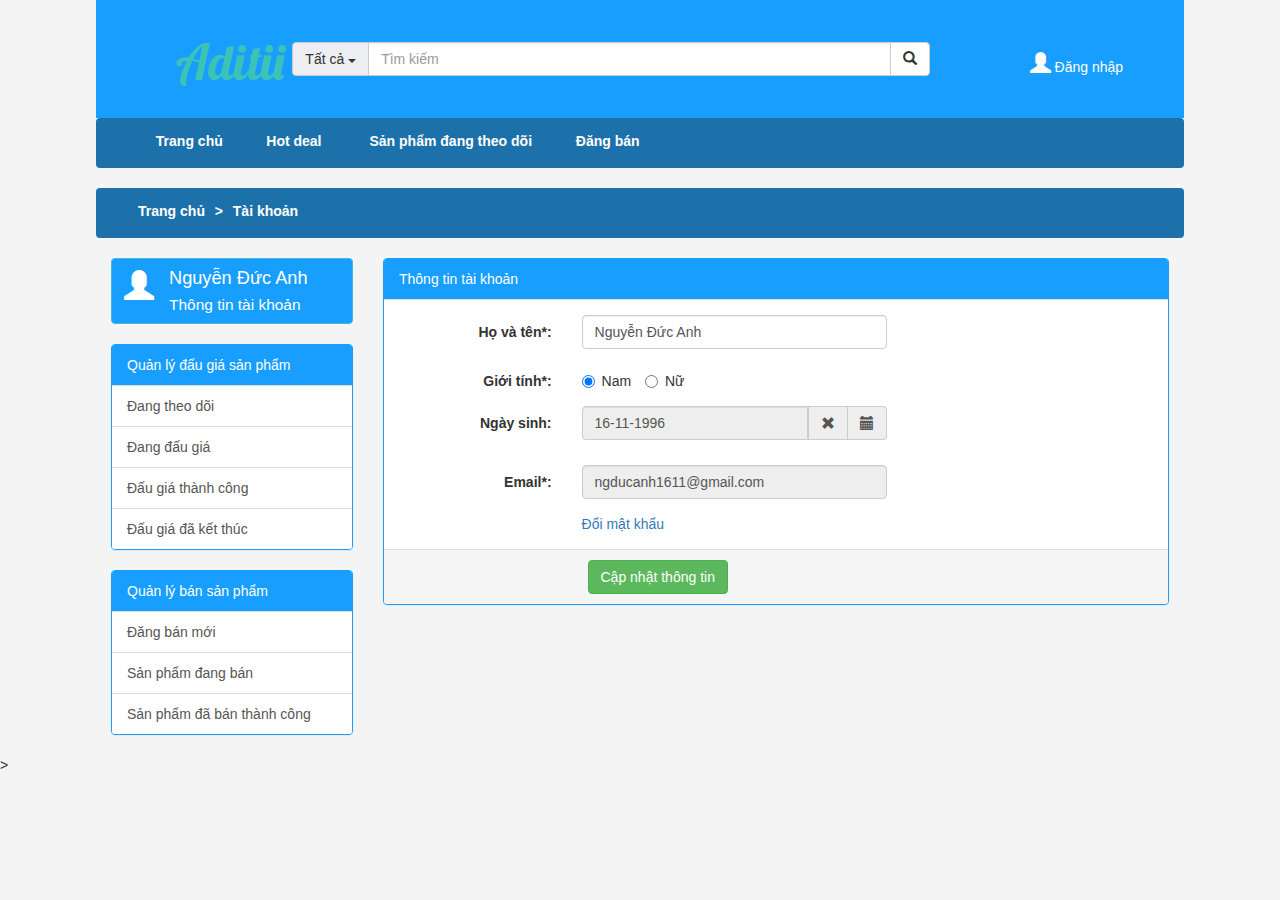
<file: Account Info.html>
<!DOCTYPE html>
<html>

<head>
    <title>Account Info</title>
    <meta charset="utf-8">
    <link rel="stylesheet" type="text/css" href="assets/bootstrap-3.3.7-dist/css/bootstrap.min.css">
    <link href="assets/css/style.css" rel="stylesheet" type="text/css" media="all" />
    <link href="assets/css/bootstrap-datetimepicker.min.css" rel="stylesheet" type="text/css" media="all" />
    <link href="assets/css/bootstrap-social.css" rel="stylesheet" type="text/css" media="all" />
    <link href="assets/css/font-awesome.css" rel="stylesheet">
    <link href="assets/css/docs.css" rel="stylesheet">
    <script src='https://www.google.com/recaptcha/api.js'></script>
    <style type="text/css">
    .btn-account i {
        margin-top: 2%;
        font-size: 30px;
    }
    
    .btn-account span {
        padding-left: 15px;
        padding-right: 5px;
        width: 100%;
        display: inline-block;
        text-align: left;
        font-size: 130%;
    }
    
    .btn-account span small {
        width: 100%;
        display: inline-block;
        text-align: left;
    }
    </style>
</head>

<body style="background: #f4f4f4">
    <!-- <div id="fb-root"></div> -->
    <!-- Header -->
    <div class="container-fluid" style="width: 85%; max-width: none!important; margin-right: auto; margin-left: auto;">
        <div class="row" style="display:flex; background: #189eff;padding-top: 4%;padding-bottom: 3%;">
            <!-- Khung tiêu đề -->
            <div class="col-md-2" style="display:flex;align-items:center;">
                <div class="col-md-4"></div>
                <div class="col-md-8">
                    <a class="logo" href="index.html">
                        <img src="images/logo.png" alt="logo">
                    </a>
                </div>
            </div>
            <div class="col-md-8" style="display:flex;align-items:center;">
                <!-- Khung search -->
                <!--<form class="form-inline" style="display:table-cell;text-align:center;vertical-align:middle;">-->
                <div class="input-group col-md-11">
                    <!-- Dropdown -->
                    <div class="input-group-btn search-panel">
                        <button class="btn btn-default dropdown-toggle" data-toggle="dropdown" style="background-color:#EDEEF2">
                            <span id="search-concept">Tất cả</span> <span class="caret"></span>
                        </button>
                        <ul class="dropdown-menu" role="menu">
                            <li><a href="#0">Tất cả</a></li>
                            <li><a href="#1">Dụng cụ thể thao</a></li>
                            <li><a href="#2">Điện gia dụng - điện lạnh</a></li>
                            <li><a href="#3">Điện thoại - máy tính bảng</a></li>
                            <li><a href="#4">Đồng hồ - phụ kiện</a></li>
                            <li><a href="#5">Laptop - thiết bị IT</a></li>
                            <li><a href="#6">Máy ảnh - quay phim</a></li>
                            <li><a href="#7">Phụ kiện - thiết bị số</a></li>
                            <li><a href="#8">Sách - báo - tạp chí</a></li>
                            <li><a href="#9">Thời trang</a></li>
                            <li><a href="#10">Tivi - thiết bị nghe nhìn</a></li>
                            <li><a href="#11">Truyện tranh - đồ chơi</a></li>
                        </ul>
                    </div>
                    <!-- Textbox search -->
                    <input type="text" placeholder="Tìm kiếm" class="form-control" />
                    <input type="hidden" name="search-param" value="0" id="search-param">
                    <span class="input-group-btn">
                        <button class="btn btn-default" type="submit">
                            <span class="glyphicon glyphicon-search"></span>
                    </button>
                    </span>
                </div>
                <!--</form>-->
            </div>
            <!-- /Khung search -->
            <div class="col-md-2" style="display:flex;align-items:center;">
                <button class="btn btn-default col-md-2" data-toggle="modal" data-target="#signinModal" style="border:none;background-color:transparent;">
                    <span class="glyphicon glyphicon-user" style="font-size:150%;color:#fff;"></span>
                    <span style="color:#fff;">Đăng nhập</span>
                </button>
                <!-- Modal -->
                <div id="signinModal" class="modal fade" role="dialog">
                    <div class="modal-dialog modal-sm">
                        <!-- Modal content-->
                        <div class="modal-content">
                            <div class="modal-header">
                                <button type="button" class="close" data-dismiss="modal">&times;</button>
                                <h4 class="modal-title">Đăng nhập</h4>
                            </div>
                            <div class="modal-body">
                                <form>
                                    <div class="input-group">
                                        <!-- Email -->
                                        <span class="input-group-addon"><span class="glyphicon glyphicon-user"></span></span>
                                        <input type="email" class="form-control" id="email" placeholder="Email" required autofocus>
                                    </div>
                                    <!-- Email -->
                                    <div class="input-group">
                                        <!-- Mật khẩu -->
                                        <span class="input-group-addon"><span class="glyphicon glyphicon-lock"></span></span>
                                        <input type="password" class="form-control" id="mk" placeholder="Password" required>
                                    </div>
                                    <!-- Mật khẩu -->
                                    <div class="col-md-offset-1 col-md-11" style="padding-right: 0;">
                                        <!-- link -->
                                        <div class="col-md-7" style="padding-right: 0; text-align: right;">
                                            <a href="#">Quên mật khẩu?</a>
                                        </div>
                                        <div class="col-md-5" style="padding-right: 0; text-align: right;">
                                            <a href="signup.html">Đăng ký</a>
                                        </div>
                                    </div>
                                    <!-- link -->
                                    <!-- Checkbox duy trì đăng nhập -->
                                    <div class="col-md-offset-4 col-md-8" style="padding-right: 0; text-align: right;">
                                        <div class="checkbox">
                                            <label>
                                                <input type="checkbox">Duy trì đăng nhập</label>
                                        </div>
                                    </div>
                                    <div class="col-md-12" style="padding-left: 0; padding-right: 0;">
                                        <button type="button" class="btn btn-labeled btn-success" style="width: 49%">
                                            <span class="btn-label"><i class="glyphicon glyphicon-ok"></i></span>Đăng nhập</button>
                                        <button type="button" class="btn btn-labeled btn-danger" data-dismiss="modal" style="width: 49%">
                                            <span class="btn-label"><i class="glyphicon glyphicon-remove"></i></span>Hủy</button>
                                    </div>
                                    <div class="col-md-12" style="padding: 0;">
                                        <hr/>
                                    </div>
                                    <a class="btn btn-block btn-social btn-facebook">
                                        <span class="fa fa-facebook"></span> Đăng nhập với facebook
                                    </a>
                                    <a class="btn btn-block btn-social btn-google">
                                        <span class="fa fa-google"></span> Đăng nhập với google
                                    </a>
                                </form>
                            </div>
                            <!-- <div class="modal-footer">
                            <button type="button" class="btn btn-default" data-dismiss="modal">Close</button>
                          </div> -->
                        </div>
                    </div>
                </div>
                <!-- Modal -->
            </div>
        </div>
        <!-- /Khung tiêu đề -->
        <div id="nav" class="row navbar" style="background: #1d71ab;padding-top:1%;padding-bottom:1%;">
            <!-- Navigation bar -->
            <ul style="list-style:none;text-align:center;">
                <li style="width:10%;"><a>Trang chủ</a></li>
                <li style="width:10%;"><a>Hot deal</a></li>
                <li style="width:20%;"><a>Sản phẩm đang theo dõi</a></li>
                <li style="width:10%;"><a>Đăng bán</a></li>
            </ul>
        </div>
        <!-- /Navigation bar -->
        <div class="row navbar" style="background-color:#1d71ab;padding-top:1%;padding-bottom:1%;">
            <!-- Đường dẫn -->
            <ul style="list-style:none;text-align:center;">
                <li><a>Trang chủ</a></li>
                <li><span style="font-weight: bold;color: #fff;"> &nbsp > &nbsp </span></li>
                <li><a>Tài khoản</a></li>
            </ul>
        </div>
        <!-- /Đường dẫn -->
    </div>
    <div class="container-fluid" style="width: 85%; max-width: none!important; margin-right: auto; margin-left: auto;">
        <div class="row">
            <!-- Panel left -->
            <div class="col-md-3">
                <a class="btn btn-info btn-account " href="#" style="width: 100%; margin-bottom: 20px; background-color: #189eff">
                    <i class="glyphicon glyphicon-user pull-left"></i>
                    <span>Nguyễn Đức Anh<br><small>Thông tin tài khoản</small></span>
                </a>
                <div class="panel panel-default" style="border-color: #189eff;">
                    <div class="panel-heading" style="background-color: #189eff; color:#fff">Quản lý đấu giá sản phẩm </div>
                    <div class="list-group">
                        <a href="#" class="list-group-item">Đang theo dõi</a>
                        <a href="#" class="list-group-item">Đang đấu giá</a>
                        <a href="#" class="list-group-item">Đấu giá thành công</a>
                        <a href="#" class="list-group-item">Đấu giá đã kết thúc</a>
                    </div>
                </div>
                <div class="panel panel-default" style="border-color: #189eff;">
                    <div class="panel-heading" style="background-color: #189eff; color:#fff">Quản lý bán sản phẩm</div>
                    <div class="list-group">
                        <a href="#" class="list-group-item">Đăng bán mới</a>
                        <a href="#" class="list-group-item">Sản phẩm đang bán</a>
                        <a href="#" class="list-group-item">Sản phẩm đã bán thành công</a>
                    </div>
                </div>
            </div>
            <!-- Panel left -->
            <div class="col-md-9">
                <div class="panel panel-default" style="border-color: #189eff;">
                    <div class="panel-heading" style="background-color: #189eff; color:#fff">
                        Thông tin tài khoản
                    </div>
                    <div class="panel-body">
                        <!-- panel body -->
                        <div class="col-sm-8">
                            <form class="form-horizontal">
                                <!-- form -->
                                <div class="form-group">
                                    <!-- Họ Tên tài khoản -->
                                    <label class="control-label col-sm-4" for="ten">Họ và tên*:</label>
                                    <div class="col-sm-8">
                                        <input type="ten" class="form-control" id="ten" placeholder="Họ và tên" value="Nguyễn Đức Anh">
                                    </div>
                                </div>
                                <div class="form-group">
                                    <!-- Giới tính radio -->
                                    <label class="control-label col-sm-4" for="chonGioiTinh">Giới tính*:</label>
                                    <div class="col-sm-8">
                                        <label class="radio-inline">
                                            <input type="radio" name="gioiTinh" checked>Nam</label>
                                        <label class="radio-inline">
                                            <input type="radio" name="gioiTinh">Nữ</label>
                                    </div>
                                </div>
                                <div class="form-group">
                                    <!-- Ngày sinh -->
                                    <label for="dtp_input2" class="col-sm-4 control-label">Ngày sinh:</label>
                                    <div class="col-sm-8">
                                        <div class="input-group date form_date" data-date="" data-date-format="dd-mm-yyyy" data-link-field="dtp_input2" data-link-format="dd-mm-yyyy">
                                            <input class="form-control" type="text" value="16-11-1996" readonly>
                                            <span class="input-group-addon"><span class="glyphicon glyphicon-remove"></span></span>
                                            <span class="input-group-addon"><span class="glyphicon glyphicon-calendar"></span></span>
                                        </div>
                                        <input type="hidden" id="dtp_input2" value="" />
                                    </div>
                                </div>
                                <!-- Địa chỉ email -->
                                <div class="form-group">
                                    <!-- Email -->
                                    <label class="control-label col-sm-4" for="email">Email*:</label>
                                    <div class="col-sm-8">
                                        <input type="email" class="form-control" id="email" placeholder="Nhập email" value="ngducanh1611@gmail.com" disabled>
                                    </div>
                                </div>
                                <!-- Đổi mật khẩu -->
                                <div class="row">
                                    <div class="col-sm-4"></div>
                                    <div class="col-sm-8"><a href="./Change Password.html">Đổi mật khẩu</a></div>
                                </div>
                            </form>
                            <!-- form -->
                        </div>
                    </div>
                    <!-- panel body -->
                    <div class="panel-footer">
                        <div class="col-sm-offset-3">
                            <button type="submit" class="btn btn-success">Cập nhật thông tin</button>
                        </div>
                    </div>
                </div>
            </div>
        </div>
    </div>
    <script type="text/javascript" src="assets/jquery-3.1.1.min.js"></script>
    <script type="text/javascript" src="assets/bootstrap-3.3.7-dist/js/bootstrap.min.js"></script>
    <script type="text/javascript" src="assets/bootstrap-3.3.7-dist/js/bootstrap-datetimepicker.js" charset="UTF-8"></script>
    <script type="text/javascript">
    $('.form_date').datetimepicker({
        //language:  'fr',
        weekStart: 1,
        todayBtn: 1,
        autoclose: 1,
        todayHighlight: 1,
        startView: 2,
        minView: 2,
        forceParse: 0
    });
    $(document).ready(function(e) {
        $('.search-panel .dropdown-menu').find('a').click(function(e) {
            e.preventDefault();
            var param = $(this).attr("href").replace("#", "");
            var concept = $(this).text();
            $('.search-panel span#search-concept').text(concept);
            $('.input-group #search-param').val(param);
        }); 
    });
    </script>
</body>

</html>>
</file>
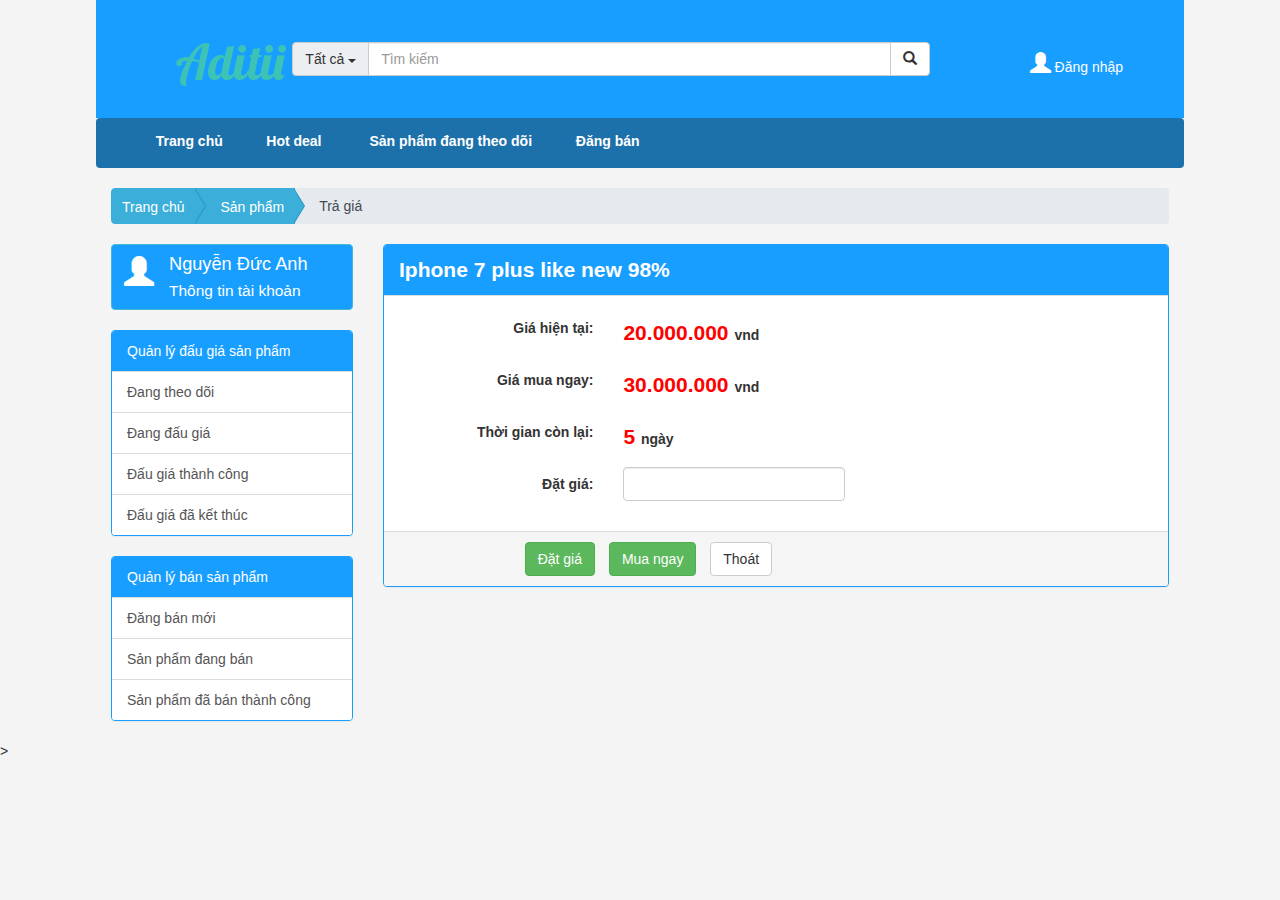
<file: Bid.html>
<!DOCTYPE html>
<html>

<head>
    <title>Đấu giá - Iphone 7 plus like new 98%</title>
    <meta charset="utf-8">
    <link rel="stylesheet" type="text/css" href="assets/bootstrap-3.3.7-dist/css/bootstrap.min.css">
    <link href="assets/css/style.css" rel="stylesheet" type="text/css" media="all" />
    <link href="assets/css/bootstrap-datetimepicker.min.css" rel="stylesheet" type="text/css" media="all" />
    <link href="assets/css/bootstrap-social.css" rel="stylesheet" type="text/css" media="all" />
    <link href="assets/css/font-awesome.css" rel="stylesheet">
    <link href="assets/css/docs.css" rel="stylesheet">
    <link rel="stylesheet" type="text/css" href="assets/css/breadcrumbs.css">
    <script src='https://www.google.com/recaptcha/api.js'></script>
    <style type="text/css">
    .btn-account i {
        margin-top: 2%;
        font-size: 30px;
    }
    
    .btn-account span {
        padding-left: 15px;
        padding-right: 5px;
        width: 100%;
        display: inline-block;
        text-align: left;
        font-size: 130%;
    }
    
    .btn-account span small {
        width: 100%;
        display: inline-block;
        text-align: left;
    }
    </style>
</head>

<body style="background: #f4f4f4">
    <!-- <div id="fb-root"></div> -->
    <!-- Header -->
    <div class="container-fluid" style="width: 85%; max-width: none!important; margin-right: auto; margin-left: auto;">
        <div class="row" style="display:flex; background: #189eff;padding-top: 4%;padding-bottom: 3%;">
            <!-- Khung tiêu đề -->
            <div class="col-md-2" style="display:flex;align-items:center;">
                <div class="col-md-4"></div>
                <div class="col-md-8">
                    <a class="logo" href="index.html">
                        <img src="images/logo.png" alt="logo">
                    </a>
                </div>
            </div>
            <div class="col-md-8" style="display:flex;align-items:center;">
                <!-- Khung search -->
                <!--<form class="form-inline" style="display:table-cell;text-align:center;vertical-align:middle;">-->
                <div class="input-group col-md-11">
                    <!-- Dropdown -->
                    <div class="input-group-btn search-panel">
                        <button class="btn btn-default dropdown-toggle" data-toggle="dropdown" style="background-color:#EDEEF2">
                            <span id="search-concept">Tất cả</span> <span class="caret"></span>
                        </button>
                        <ul class="dropdown-menu" role="menu">
                            <li><a href="#0">Tất cả</a></li>
                            <li><a href="#1">Dụng cụ thể thao</a></li>
                            <li><a href="#2">Điện gia dụng - điện lạnh</a></li>
                            <li><a href="#3">Điện thoại - máy tính bảng</a></li>
                            <li><a href="#4">Đồng hồ - phụ kiện</a></li>
                            <li><a href="#5">Laptop - thiết bị IT</a></li>
                            <li><a href="#6">Máy ảnh - quay phim</a></li>
                            <li><a href="#7">Phụ kiện - thiết bị số</a></li>
                            <li><a href="#8">Sách - báo - tạp chí</a></li>
                            <li><a href="#9">Thời trang</a></li>
                            <li><a href="#10">Tivi - thiết bị nghe nhìn</a></li>
                            <li><a href="#11">Truyện tranh - đồ chơi</a></li>
                        </ul>
                    </div>
                    <!-- Textbox search -->
                    <input type="text" placeholder="Tìm kiếm" class="form-control" />
                    <input type="hidden" name="search-param" value="0" id="search-param">
                    <span class="input-group-btn">
                        <button class="btn btn-default" type="submit">
                            <span class="glyphicon glyphicon-search"></span>
                    </button>
                    </span>
                </div>
                <!--</form>-->
            </div>
            <!-- /Khung search -->
            <div class="col-md-2" style="display:flex;align-items:center;">
                <button class="btn btn-default col-md-2" data-toggle="modal" data-target="#signinModal" style="border:none;background-color:transparent;">
                    <span class="glyphicon glyphicon-user" style="font-size:150%;color:#fff;"></span>
                    <span style="color:#fff;">Đăng nhập</span>
                </button>
                <!-- Modal -->
                <div id="signinModal" class="modal fade" role="dialog">
                    <div class="modal-dialog modal-sm">
                        <!-- Modal content-->
                        <div class="modal-content">
                            <div class="modal-header">
                                <button type="button" class="close" data-dismiss="modal">&times;</button>
                                <h4 class="modal-title">Đăng nhập</h4>
                            </div>
                            <div class="modal-body">
                                <form>
                                    <div class="input-group">
                                        <!-- Email -->
                                        <span class="input-group-addon"><span class="glyphicon glyphicon-user"></span></span>
                                        <input type="email" class="form-control" id="email" placeholder="Email" required autofocus>
                                    </div>
                                    <!-- Email -->
                                    <div class="input-group">
                                        <!-- Mật khẩu -->
                                        <span class="input-group-addon"><span class="glyphicon glyphicon-lock"></span></span>
                                        <input type="password" class="form-control" id="mk" placeholder="Password" required>
                                    </div>
                                    <!-- Mật khẩu -->
                                    <div class="col-md-offset-1 col-md-11" style="padding-right: 0;">
                                        <!-- link -->
                                        <div class="col-md-7" style="padding-right: 0; text-align: right;">
                                            <a href="#">Quên mật khẩu?</a>
                                        </div>
                                        <div class="col-md-5" style="padding-right: 0; text-align: right;">
                                            <a href="signup.html">Đăng ký</a>
                                        </div>
                                    </div>
                                    <!-- link -->
                                    <!-- Checkbox duy trì đăng nhập -->
                                    <div class="col-md-offset-4 col-md-8" style="padding-right: 0; text-align: right;">
                                        <div class="checkbox">
                                            <label>
                                                <input type="checkbox">Duy trì đăng nhập</label>
                                        </div>
                                    </div>
                                    <div class="col-md-12" style="padding-left: 0; padding-right: 0;">
                                        <button type="button" class="btn btn-labeled btn-success" style="width: 49%">
                                            <span class="btn-label"><i class="glyphicon glyphicon-ok"></i></span>Đăng nhập</button>
                                        <button type="button" class="btn btn-labeled btn-danger" data-dismiss="modal" style="width: 49%">
                                            <span class="btn-label"><i class="glyphicon glyphicon-remove"></i></span>Hủy</button>
                                    </div>
                                    <div class="col-md-12" style="padding: 0;">
                                        <hr/>
                                    </div>
                                    <a class="btn btn-block btn-social btn-facebook">
                                        <span class="fa fa-facebook"></span> Đăng nhập với facebook
                                    </a>
                                    <a class="btn btn-block btn-social btn-google">
                                        <span class="fa fa-google"></span> Đăng nhập với google
                                    </a>
                                </form>
                            </div>
                            <!-- <div class="modal-footer">
                            <button type="button" class="btn btn-default" data-dismiss="modal">Close</button>
                          </div> -->
                        </div>
                    </div>
                </div>
                <!-- Modal -->
            </div>
        </div>
        <!-- /Khung tiêu đề -->
        <div id="nav" class="row navbar" style="background: #1d71ab;padding-top:1%;padding-bottom:1%;">
            <!-- Navigation bar -->
            <ul style="list-style:none;text-align:center;">
                <li style="width:10%;"><a>Trang chủ</a></li>
                <li style="width:10%;"><a>Hot deal</a></li>
                <li style="width:20%;"><a>Sản phẩm đang theo dõi</a></li>
                <li style="width:10%;"><a>Đăng bán</a></li>
            </ul>
        </div>
        <!-- /Navigation bar -->
        <div class="row container-fluid">
            <ol class="breadcrumb breadcrumb-arrow">
                <li><a href="index.html">Trang chủ</a></li>
                <li><a href="#">Sản phẩm</a></li>
                <li class="active"><span>Trả giá</span></li>
            </ol>
            <!-- /Đường dẫn -->
        </div>
    </div>
    <div class="container-fluid" style="width: 85%; max-width: none!important; margin-right: auto; margin-left: auto;">
        <div class="row">
            <!-- Panel left -->
            <div class="col-md-3">
                <a class="btn btn-info btn-account " href="#" style="width: 100%; margin-bottom: 20px; background-color: #189eff">
                    <i class="glyphicon glyphicon-user pull-left"></i>
                    <span>Nguyễn Đức Anh<br><small>Thông tin tài khoản</small></span>
                </a>
                <div class="panel panel-default" style="border-color: #189eff;">
                    <div class="panel-heading" style="background-color: #189eff; color:#fff">Quản lý đấu giá sản phẩm </div>
                    <div class="list-group">
                        <a href="#" class="list-group-item">Đang theo dõi</a>
                        <a href="#" class="list-group-item">Đang đấu giá</a>
                        <a href="#" class="list-group-item">Đấu giá thành công</a>
                        <a href="#" class="list-group-item">Đấu giá đã kết thúc</a>
                    </div>
                </div>
                <div class="panel panel-default" style="border-color: #189eff;">
                    <div class="panel-heading" style="background-color: #189eff; color:#fff">Quản lý bán sản phẩm</div>
                    <div class="list-group">
                        <a href="#" class="list-group-item">Đăng bán mới</a>
                        <a href="#" class="list-group-item">Sản phẩm đang bán</a>
                        <a href="#" class="list-group-item">Sản phẩm đã bán thành công</a>
                    </div>
                </div>
            </div>
            <!-- Panel left -->
            <div class="col-md-9">
                <div class="panel panel-default" style="border-color: #189eff;">
                    <div class="panel-heading" style="background-color: #189eff; color:#fff">
                        <span style="font-size: 150%;">Iphone 7 plus like new 98%</span>
                    </div>
                    <div class="panel-body">
                        <!-- panel body -->
                        <div class="col-sm-8">
                            <form class="form-horizontal">
                                <!-- form -->
                                <div class="form-group">
                                    <label class="control-label col-sm-5">Giá hiện tại:</label>
                                    <div class="col-sm-7">
                                        <label class="control-label"><span style="font-size: 150%;color: #f00;">20.000.000 </span>vnd</label>
                                    </div>
                                </div>
                                <div class="form-group">
                                    <label class="control-label col-sm-5">Giá mua ngay:</label>
                                    <div class="col-sm-7">
                                        <label class="control-label"><span style="font-size: 150%;color: #f00;">30.000.000 </span>vnd</label>
                                    </div>
                                </div>
                                <div class="form-group">
                                    <label class="control-label col-sm-5">Thời gian còn lại:</label>
                                    <div class="col-sm-7">
                                        <label class="control-label"><span style="font-size: 150%;color: #f00;">5 </span>ngày</label>
                                    </div>
                                </div>
                                <div class="form-group">
                                    <label class="control-label col-sm-5" for="email">Đặt giá:</label>
                                    <div class="col-sm-6">
                                        <input type="email" class="form-control">
                                    </div>
                                </div>
                            </form>
                            <!-- form -->
                        </div>
                    </div>
                    <!-- panel body -->
                    <div class="panel-footer">
                        <div class="col-sm-offset-2">
                            <button type="submit" class="btn btn-success" style="margin-right: 10px;">Đặt giá</button>
                            <button type="button" class="btn btn-success" style="margin-right: 10px;">Mua ngay</button>
                            <button type="button" class="btn btn-default">Thoát</button>
                        </div>
                    </div>
                </div>
            </div>
        </div>
    </div>
    <script type="text/javascript" src="assets/jquery-3.1.1.min.js"></script>
    <script type="text/javascript" src="assets/bootstrap-3.3.7-dist/js/bootstrap.min.js"></script>
    <script type="text/javascript" src="assets/bootstrap-3.3.7-dist/js/bootstrap-datetimepicker.js" charset="UTF-8"></script>
    <script type="text/javascript">
    </script>
</body>

</html>>
</file>
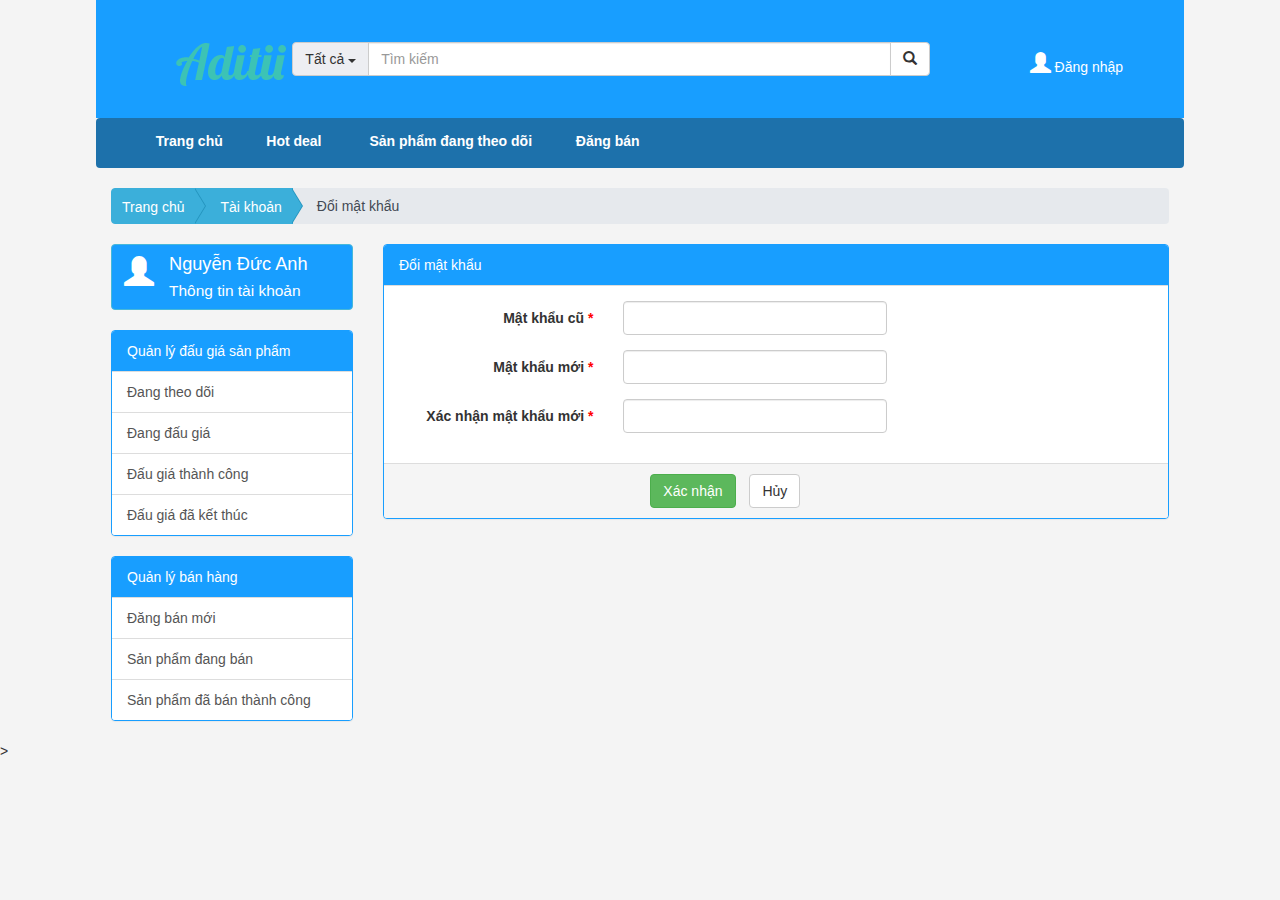
<file: Change Password.html>
<!DOCTYPE html>
<html>

<head>
    <title>Đổi mật khẩu</title>
    <meta charset="utf-8">
    <link rel="stylesheet" type="text/css" href="assets/bootstrap-3.3.7-dist/css/bootstrap.min.css">
    <link href="assets/css/style.css" rel="stylesheet" type="text/css" media="all" />
    <link href="assets/css/bootstrap-datetimepicker.min.css" rel="stylesheet" type="text/css" media="all" />
    <link href="assets/css/bootstrap-social.css" rel="stylesheet" type="text/css" media="all" />
    <link href="assets/css/font-awesome.css" rel="stylesheet">
    <link href="assets/css/docs.css" rel="stylesheet">
    <link rel="stylesheet" type="text/css" href="assets/css/breadcrumbs.css">
    <script src='https://www.google.com/recaptcha/api.js'></script>
    <style type="text/css">
    .btn-account i {
        margin-top: 2%;
        font-size: 30px;
    }
    
    .btn-account span {
        padding-left: 15px;
        padding-right: 5px;
        width: 100%;
        display: inline-block;
        text-align: left;
        font-size: 130%;
    }
    
    .btn-account span small {
        width: 100%;
        display: inline-block;
        text-align: left;
    }
    </style>
</head>

<body style="background: #f4f4f4">
    <!-- <div id="fb-root"></div> -->
    <!-- Header -->
    <div class="container-fluid" style="width: 85%; max-width: none!important; margin-right: auto; margin-left: auto;">
        <div class="row" style="display:flex; background: #189eff;padding-top: 4%;padding-bottom: 3%;">
            <!-- Khung tiêu đề -->
            <div class="col-md-2" style="display:flex;align-items:center;">
                <div class="col-md-4"></div>
                <div class="col-md-8">
                    <a class="logo" href="index.html">
                        <img src="images/logo.png" alt="logo">
                    </a>
                </div>
            </div>
            <div class="col-md-8" style="display:flex;align-items:center;">
                <!-- Khung search -->
                <!--<form class="form-inline" style="display:table-cell;text-align:center;vertical-align:middle;">-->
                <div class="input-group col-md-11">
                    <!-- Dropdown -->
                    <div class="input-group-btn search-panel">
                        <button class="btn btn-default dropdown-toggle" data-toggle="dropdown" style="background-color:#EDEEF2">
                            <span id="search-concept">Tất cả</span> <span class="caret"></span>
                        </button>
                        <ul class="dropdown-menu" role="menu">
                            <li><a href="#0">Tất cả</a></li>
                            <li><a href="#1">Dụng cụ thể thao</a></li>
                            <li><a href="#2">Điện gia dụng - điện lạnh</a></li>
                            <li><a href="#3">Điện thoại - máy tính bảng</a></li>
                            <li><a href="#4">Đồng hồ - phụ kiện</a></li>
                            <li><a href="#5">Laptop - thiết bị IT</a></li>
                            <li><a href="#6">Máy ảnh - quay phim</a></li>
                            <li><a href="#7">Phụ kiện - thiết bị số</a></li>
                            <li><a href="#8">Sách - báo - tạp chí</a></li>
                            <li><a href="#9">Thời trang</a></li>
                            <li><a href="#10">Tivi - thiết bị nghe nhìn</a></li>
                            <li><a href="#11">Truyện tranh - đồ chơi</a></li>
                        </ul>
                    </div>
                    <!-- Textbox search -->
                    <input type="text" placeholder="Tìm kiếm" class="form-control" />
                    <input type="hidden" name="search-param" value="0" id="search-param">
                    <span class="input-group-btn">
                        <button class="btn btn-default" type="submit">
                            <span class="glyphicon glyphicon-search"></span>
                    </button>
                    </span>
                </div>
                <!--</form>-->
            </div>
            <!-- /Khung search -->
            <div class="col-md-2" style="display:flex;align-items:center;">
                <button class="btn btn-default col-md-2" data-toggle="modal" data-target="#signinModal" style="border:none;background-color:transparent;">
                    <span class="glyphicon glyphicon-user" style="font-size:150%;color:#fff;"></span>
                    <span style="color:#fff;">Đăng nhập</span>
                </button>
                <!-- Modal -->
                <div id="signinModal" class="modal fade" role="dialog">
                    <div class="modal-dialog modal-sm">
                        <!-- Modal content-->
                        <div class="modal-content">
                            <div class="modal-header">
                                <button type="button" class="close" data-dismiss="modal">&times;</button>
                                <h4 class="modal-title">Đăng nhập</h4>
                            </div>
                            <div class="modal-body">
                                <form>
                                    <div class="input-group">
                                        <!-- Email -->
                                        <span class="input-group-addon"><span class="glyphicon glyphicon-user"></span></span>
                                        <input type="email" class="form-control" id="email" placeholder="Email" required autofocus>
                                    </div>
                                    <!-- Email -->
                                    <div class="input-group">
                                        <!-- Mật khẩu -->
                                        <span class="input-group-addon"><span class="glyphicon glyphicon-lock"></span></span>
                                        <input type="password" class="form-control" id="mk" placeholder="Password" required>
                                    </div>
                                    <!-- Mật khẩu -->
                                    <div class="col-md-offset-1 col-md-11" style="padding-right: 0;">
                                        <!-- link -->
                                        <div class="col-md-7" style="padding-right: 0; text-align: right;">
                                            <a href="#">Quên mật khẩu?</a>
                                        </div>
                                        <div class="col-md-5" style="padding-right: 0; text-align: right;">
                                            <a href="signup.html">Đăng ký</a>
                                        </div>
                                    </div>
                                    <!-- link -->
                                    <!-- Checkbox duy trì đăng nhập -->
                                    <div class="col-md-offset-4 col-md-8" style="padding-right: 0; text-align: right;">
                                        <div class="checkbox">
                                            <label>
                                                <input type="checkbox">Duy trì đăng nhập</label>
                                        </div>
                                    </div>
                                    <div class="col-md-12" style="padding-left: 0; padding-right: 0;">
                                        <button type="button" class="btn btn-labeled btn-success" style="width: 49%">
                                            <span class="btn-label"><i class="glyphicon glyphicon-ok"></i></span>Đăng nhập</button>
                                        <button type="button" class="btn btn-labeled btn-danger" data-dismiss="modal" style="width: 49%">
                                            <span class="btn-label"><i class="glyphicon glyphicon-remove"></i></span>Hủy</button>
                                    </div>
                                    <div class="col-md-12" style="padding: 0;">
                                        <hr/>
                                    </div>
                                    <a class="btn btn-block btn-social btn-facebook">
                                        <span class="fa fa-facebook"></span> Đăng nhập với facebook
                                    </a>
                                    <a class="btn btn-block btn-social btn-google">
                                        <span class="fa fa-google"></span> Đăng nhập với google
                                    </a>
                                </form>
                            </div>
                            <!-- <div class="modal-footer">
                            <button type="button" class="btn btn-default" data-dismiss="modal">Close</button>
                          </div> -->
                        </div>
                    </div>
                </div>
                <!-- Modal -->
            </div>
        </div>
        <!-- /Khung tiêu đề -->
        <div id="nav" class="row navbar" style="background: #1d71ab;padding-top:1%;padding-bottom:1%;">
            <!-- Navigation bar -->
            <ul style="list-style:none;text-align:center;">
                <li style="width:10%;"><a>Trang chủ</a></li>
                <li style="width:10%;"><a>Hot deal</a></li>
                <li style="width:20%;"><a>Sản phẩm đang theo dõi</a></li>
                <li style="width:10%;"><a>Đăng bán</a></li>
            </ul>
        </div>
        <!-- /Navigation bar -->
        <div class="row container-fluid">
            <ol class="breadcrumb breadcrumb-arrow">
                <li><a href="index.html">Trang chủ</a></li>
                <li><a href="Account Info.html">Tài khoản</a></li>
                <li class="active"><span>Đổi mật khẩu</span></li>
            </ol>
            <!-- /Đường dẫn -->
        </div>
    </div>
    <div class="container-fluid" style="width: 85%; max-width: none!important; margin-right: auto; margin-left: auto;">
        <div class="row">
            <!-- Panel left -->
            <div class="col-md-3">
                <a class="btn btn-info btn-account " href="./Account Info.html" style="width: 100%; margin-bottom: 20px; background-color: #189eff">
                    <i class="glyphicon glyphicon-user pull-left"></i>
                    <span>Nguyễn Đức Anh<br><small>Thông tin tài khoản</small></span>
                </a>
                <div class="panel panel-default" style="border-color: #189eff;">
                    <div class="panel-heading" style="background-color: #189eff; color:#fff">Quản lý đấu giá sản phẩm </div>
                    <div class="list-group">
                        <a href="#" class="list-group-item">Đang theo dõi</a>
                        <a href="#" class="list-group-item">Đang đấu giá</a>
                        <a href="#" class="list-group-item">Đấu giá thành công</a>
                        <a href="#" class="list-group-item">Đấu giá đã kết thúc</a>
                    </div>
                </div>
                <div class="panel panel-default" style="border-color: #189eff;">
                    <div class="panel-heading" style="background-color: #189eff; color:#fff">Quản lý bán hàng</div>
                    <div class="list-group">
                        <a href="#" class="list-group-item">Đăng bán mới</a>
                        <a href="#" class="list-group-item">Sản phẩm đang bán</a>
                        <a href="#" class="list-group-item">Sản phẩm đã bán thành công</a>
                    </div>
                </div>
            </div>
            <!-- Panel left -->
            <div class="col-md-9">
                <div class="panel panel-default" style="border-color: #189eff;">
                    <div class="panel-heading" style="background-color: #189eff; color:#fff">
                        Đổi mật khẩu
                    </div>
                    <div class="panel-body">
                        <!-- panel body -->
                        <div class="col-sm-8">
                            <form class="form-horizontal">
                                <!-- form -->
                                <div class="form-group">
                                    <!-- Nhập mật khẩu cũ -->
                                    <label class="control-label col-sm-5" for="matKhauCu">Mật khẩu cũ
                                        <label style="color:#f00">*</label>
                                    </label>
                                    <div class="col-sm-7">
                                        <input type="password" class="form-control" id="matKhauCu">
                                    </div>
                                </div>
                                <div class="form-group">
                                    <!-- Nhập mật khẩu mới -->
                                    <label class="control-label col-sm-5" for="matKhauMoi">Mật khẩu mới
                                        <label style="color:#f00">*</label>
                                    </label>
                                    <div class="col-sm-7">
                                        <input type="password" class="form-control" id="matKhauMoi">
                                    </div>
                                </div>
                                <div class="form-group">
                                    <!-- Nhập lại mật khẩu mới -->
                                    <label class="control-label col-sm-5" for="xacNhan">Xác nhận mật khẩu mới
                                        <label style="color:#f00">*</label>
                                    </label>
                                    <div class="col-sm-7">
                                        <input type="password" class="form-control" id="xacNhan">
                                    </div>
                                </div>
                            </form>
                            <!-- form -->
                        </div>
                    </div>
                    <!-- panel body -->
                    <div class="panel-footer">
                        <div class="col-sm-offset-4">
                            <button type="submit" class="btn btn-success" style="margin-right: 10px">Xác nhận</button>
                            <button type="submit" class="btn btn-default">Hủy</button>
                        </div>
                    </div>
                </div>
            </div>
        </div>
    </div>
    <script type="text/javascript" src="assets/jquery-3.1.1.min.js"></script>
    <script type="text/javascript" src="assets/bootstrap-3.3.7-dist/js/bootstrap.min.js"></script>
    <script type="text/javascript" src="assets/bootstrap-3.3.7-dist/js/bootstrap-datetimepicker.js" charset="UTF-8"></script>
    <script type="text/javascript">
    $('.form_date').datetimepicker({
        //language:  'fr',
        weekStart: 1,
        todayBtn: 1,
        autoclose: 1,
        todayHighlight: 1,
        startView: 2,
        minView: 2,
        forceParse: 0
    });
    $(document).ready(function(e) {
        $('.search-panel .dropdown-menu').find('a').click(function(e) {
            e.preventDefault();
            var param = $(this).attr("href").replace("#", "");
            var concept = $(this).text();
            $('.search-panel span#search-concept').text(concept);
            $('.input-group #search-param').val(param);
        });
    });
    </script>
</body>

</html>>
</file>
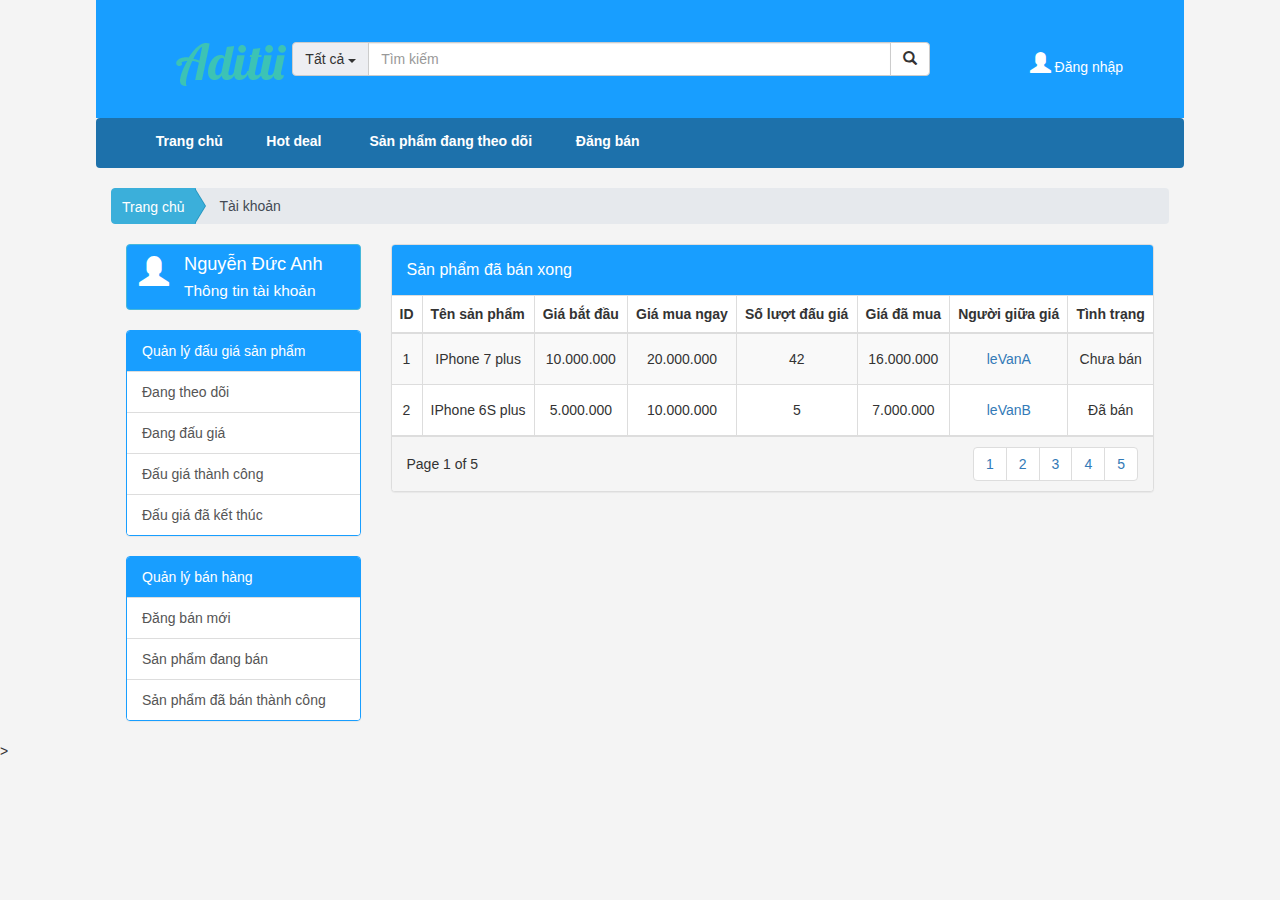
<file: ProductFinished.html>
<!DOCTYPE html>
<html>

<head>
    <title>Tài khoản</title>
    <meta charset="utf-8">
    <link rel="stylesheet" type="text/css" href="assets/bootstrap-3.3.7-dist/css/bootstrap.min.css">
    <link href="assets/css/style.css" rel="stylesheet" type="text/css" media="all" />
    <link href="assets/css/bootstrap-datetimepicker.min.css" rel="stylesheet" type="text/css" media="all" />
    <link href="assets/css/bootstrap-social.css" rel="stylesheet" type="text/css" media="all" />
    <link href="assets/css/font-awesome.css" rel="stylesheet">
    <link href="assets/css/docs.css" rel="stylesheet">
    <link rel="stylesheet" type="text/css" href="assets/css/breadcrumbs.css">
    <link rel="stylesheet" type="text/css" href="assets/css/panel-table.css">
    <script src='https://www.google.com/recaptcha/api.js'></script>
    <style type="text/css">
    .btn-account i {
        margin-top: 2%;
        font-size: 30px;
    }
    
    .btn-account span {
        padding-left: 15px;
        padding-right: 5px;
        width: 100%;
        display: inline-block;
        text-align: left;
        font-size: 130%;
    }
    
    .btn-account span small {
        width: 100%;
        display: inline-block;
        text-align: left;
    }
    </style>
</head>

<body style="background: #f4f4f4">
    <!-- <div id="fb-root"></div> -->
    <!-- Header -->
    <div class="container-fluid" style="width: 85%; max-width: none!important; margin-right: auto; margin-left: auto;">
        <div class="row" style="display:flex; background: #189eff;padding-top: 4%;padding-bottom: 3%;">
            <!-- Khung tiêu đề -->
            <div class="col-md-2" style="display:flex;align-items:center;">
                <div class="col-md-4"></div>
                <div class="col-md-8">
                    <a class="logo" href="index.html">
                        <img src="images/logo.png" alt="logo">
                    </a>
                </div>
            </div>
            <div class="col-md-8" style="display:flex;align-items:center;">
                <!-- Khung search -->
                <!--<form class="form-inline" style="display:table-cell;text-align:center;vertical-align:middle;">-->
                <div class="input-group col-md-11">
                    <!-- Dropdown -->
                    <div class="input-group-btn search-panel">
                        <button class="btn btn-default dropdown-toggle" data-toggle="dropdown" style="background-color:#EDEEF2">
                            <span id="search-concept">Tất cả</span> <span class="caret"></span>
                        </button>
                        <ul class="dropdown-menu" role="menu">
                            <li><a href="#0">Tất cả</a></li>
                            <li><a href="#1">Dụng cụ thể thao</a></li>
                            <li><a href="#2">Điện gia dụng - điện lạnh</a></li>
                            <li><a href="#3">Điện thoại - máy tính bảng</a></li>
                            <li><a href="#4">Đồng hồ - phụ kiện</a></li>
                            <li><a href="#5">Laptop - thiết bị IT</a></li>
                            <li><a href="#6">Máy ảnh - quay phim</a></li>
                            <li><a href="#7">Phụ kiện - thiết bị số</a></li>
                            <li><a href="#8">Sách - báo - tạp chí</a></li>
                            <li><a href="#9">Thời trang</a></li>
                            <li><a href="#10">Tivi - thiết bị nghe nhìn</a></li>
                            <li><a href="#11">Truyện tranh - đồ chơi</a></li>
                        </ul>
                    </div>
                    <!-- Textbox search -->
                    <input type="text" placeholder="Tìm kiếm" class="form-control" />
                    <input type="hidden" name="search-param" value="0" id="search-param">
                    <span class="input-group-btn">
                        <button class="btn btn-default" type="submit">
                            <span class="glyphicon glyphicon-search"></span>
                    </button>
                    </span>
                </div>
                <!--</form>-->
            </div>
            <!-- /Khung search -->
            <div class="col-md-2" style="display:flex;align-items:center;">
                <button class="btn btn-default col-md-2" data-toggle="modal" data-target="#signinModal" style="border:none;background-color:transparent;">
                    <span class="glyphicon glyphicon-user" style="font-size:150%;color:#fff;"></span>
                    <span style="color:#fff;">Đăng nhập</span>
                </button>
                <!-- Modal -->
                <div id="signinModal" class="modal fade" role="dialog">
                    <div class="modal-dialog modal-sm">
                        <!-- Modal content-->
                        <div class="modal-content">
                            <div class="modal-header">
                                <button type="button" class="close" data-dismiss="modal">&times;</button>
                                <h4 class="modal-title">Đăng nhập</h4>
                            </div>
                            <div class="modal-body">
                                <form>
                                    <div class="input-group">
                                        <!-- Email -->
                                        <span class="input-group-addon"><span class="glyphicon glyphicon-user"></span></span>
                                        <input type="email" class="form-control" id="email" placeholder="Email" required autofocus>
                                    </div>
                                    <!-- Email -->
                                    <div class="input-group">
                                        <!-- Mật khẩu -->
                                        <span class="input-group-addon"><span class="glyphicon glyphicon-lock"></span></span>
                                        <input type="password" class="form-control" id="mk" placeholder="Password" required>
                                    </div>
                                    <!-- Mật khẩu -->
                                    <div class="col-md-offset-1 col-md-11" style="padding-right: 0;">
                                        <!-- link -->
                                        <div class="col-md-7" style="padding-right: 0; text-align: right;">
                                            <a href="#">Quên mật khẩu?</a>
                                        </div>
                                        <div class="col-md-5" style="padding-right: 0; text-align: right;">
                                            <a href="signup.html">Đăng ký</a>
                                        </div>
                                    </div>
                                    <!-- link -->
                                    <!-- Checkbox duy trì đăng nhập -->
                                    <div class="col-md-offset-4 col-md-8" style="padding-right: 0; text-align: right;">
                                        <div class="checkbox">
                                            <label>
                                                <input type="checkbox">Duy trì đăng nhập</label>
                                        </div>
                                    </div>
                                    <div class="col-md-12" style="padding-left: 0; padding-right: 0;">
                                        <button type="button" class="btn btn-labeled btn-success" style="width: 49%">
                                            <span class="btn-label"><i class="glyphicon glyphicon-ok"></i></span>Đăng nhập</button>
                                        <button type="button" class="btn btn-labeled btn-danger" data-dismiss="modal" style="width: 49%">
                                            <span class="btn-label"><i class="glyphicon glyphicon-remove"></i></span>Hủy</button>
                                    </div>
                                    <div class="col-md-12" style="padding: 0;">
                                        <hr/>
                                    </div>
                                    <a class="btn btn-block btn-social btn-facebook">
                                        <span class="fa fa-facebook"></span> Đăng nhập với facebook
                                    </a>
                                    <a class="btn btn-block btn-social btn-google">
                                        <span class="fa fa-google"></span> Đăng nhập với google
                                    </a>
                                </form>
                            </div>
                            <!-- <div class="modal-footer">
                            <button type="button" class="btn btn-default" data-dismiss="modal">Close</button>
                          </div> -->
                        </div>
                    </div>
                </div>
                <!-- Modal -->
            </div>
        </div>
        <!-- /Khung tiêu đề -->
        <div id="nav" class="row navbar" style="background: #1d71ab;padding-top:1%;padding-bottom:1%;">
            <!-- Navigation bar -->
            <ul style="list-style:none;text-align:center;">
                <li style="width:10%;"><a>Trang chủ</a></li>
                <li style="width:10%;"><a>Hot deal</a></li>
                <li style="width:20%;"><a>Sản phẩm đang theo dõi</a></li>
                <li style="width:10%;"><a>Đăng bán</a></li>
            </ul>
        </div>
        <!-- /Navigation bar -->
        <!-- Đường dẫn -->
        <div class="row container-fluid">
            <ol class="breadcrumb breadcrumb-arrow">
                <li><a href="index.html">Trang chủ</a></li>
                <li class="active"><span>Tài khoản</span></li>
            </ol>
            <!-- /Đường dẫn -->
        </div>
        <div class="container-fluid" style="max-width: none!important; margin-right: auto; margin-left: auto;">
            <div class="row">
                <!-- Panel left -->
                <div class="col-md-3">
                    <a class="btn btn-info btn-account " href="#" style="width: 100%; margin-bottom: 20px; background-color: #189eff">
                        <i class="glyphicon glyphicon-user pull-left"></i>
                        <span>Nguyễn Đức Anh<br><small>Thông tin tài khoản</small></span>
                    </a>
                    <div class="panel panel-default" style="border-color: #189eff;">
                        <div class="panel-heading" style="background-color: #189eff; color:#fff">Quản lý đấu giá sản phẩm </div>
                        <div class="list-group">
                            <a href="#" class="list-group-item">Đang theo dõi</a>
                            <a href="#" class="list-group-item">Đang đấu giá</a>
                            <a href="#" class="list-group-item">Đấu giá thành công</a>
                            <a href="#" class="list-group-item">Đấu giá đã kết thúc</a>
                        </div>
                    </div>
                    <div class="panel panel-default" style="border-color: #189eff;">
                        <div class="panel-heading" style="background-color: #189eff; color:#fff">Quản lý bán hàng</div>
                        <div class="list-group">
                            <a href="#" class="list-group-item">Đăng bán mới</a>
                            <a href="#" class="list-group-item">Sản phẩm đang bán</a>
                            <a href="#" class="list-group-item">Sản phẩm đã bán thành công</a>
                        </div>
                    </div>
                </div>
                <!-- Panel left -->
                <div class="col-md-9">
                    <!-- Kết quả tìm kiếm -->
                    <div class="panel panel-default panel-table ">
                        <div class="panel-heading " style="background-color: #189eff; color:#fff ">
                            <div class="row ">
                                <div class="col col-xs-6 ">
                                    <h3 class="panel-title ">Sản phẩm đã bán xong</h3>
                                </div>
                            </div>
                        </div>
                        <div class="panel-body ">
                            <table class="table table-striped table-bordered table-list ">
                                <thead>
                                    <tr>
                                        <th class="hidden-xs ">ID</th>
                                        <th>Tên sản phẩm</th>
                                        <th>Giá bắt đầu</th>
                                        <th>Giá mua ngay</th>
                                        <th>Số lượt đấu giá</th>
                                        <th>Giá đã mua</th>
                                        <th>Người giữa giá</th>
                                        <th>Tình trạng</th>
                                    </tr>
                                </thead>
                                <tbody>
                                    <tr>
                                        <td class="hidden-xs " align="center ">1</td>
                                        <td>IPhone 7 plus</td>
                                        <td>10.000.000</td>
                                        <td>20.000.000</td>
                                        <td>42</td>
                                        <td>16.000.000</td>
                                        <td><a href="# ">leVanA</a></td>
                                        <td align="center ">Chưa bán</td>
                                    </tr>
                                    <tr>
                                        <td class="hidden-xs " align="center ">2</td>
                                        <td>IPhone 6S plus</td>
                                        <td>5.000.000</td>
                                        <td>10.000.000</td>
                                        <td>5</td>
                                        <td>7.000.000</td>
                                        <td><a href="# ">leVanB</a></td>
                                        <td align="center ">Đã bán</td>
                                    </tr>
                                </tbody>
                            </table>
                        </div>
                        <div class="panel-footer ">
                            <div class="row ">
                                <div class="col col-xs-4 ">Page 1 of 5
                                </div>
                                <div class="col col-xs-8 ">
                                    <ul class="pagination hidden-xs pull-right ">
                                        <li><a href="# ">1</a></li>
                                        <li><a href="# ">2</a></li>
                                        <li><a href="# ">3</a></li>
                                        <li><a href="# ">4</a></li>
                                        <li><a href="# ">5</a></li>
                                    </ul>
                                    <ul class="pagination visible-xs pull-right ">
                                        <li><a href="# ">«</a></li>
                                        <li><a href="# ">»</a></li>
                                    </ul>
                                </div>
                            </div>
                        </div>
                    </div>
                    <!-- /Kết quả -->
                </div>
            </div>
        </div>
    </div>
    <script type="text/javascript" src="assets/jquery-3.1.1.min.js"></script>
    <script type="text/javascript" src="assets/bootstrap-3.3.7-dist/js/bootstrap.min.js"></script>
    <script type="text/javascript" src="assets/bootstrap-3.3.7-dist/js/bootstrap-datetimepicker.js" charset="UTF-8"></script>
    <script type="text/javascript">
    $('.form_date').datetimepicker({
        //language:  'fr',
        weekStart: 1,
        todayBtn: 1,
        autoclose: 1,
        todayHighlight: 1,
        startView: 2,
        minView: 2,
        forceParse: 0
    });
    $(document).ready(function(e) {
        $('.search-panel .dropdown-menu').find('a').click(function(e) {
            e.preventDefault();
            var param = $(this).attr("href").replace("#", "");
            var concept = $(this).text();
            $('.search-panel span#search-concept').text(concept);
            $('.input-group #search-param').val(param);
        });
    });
    </script>
</body>

</html>>
</file>
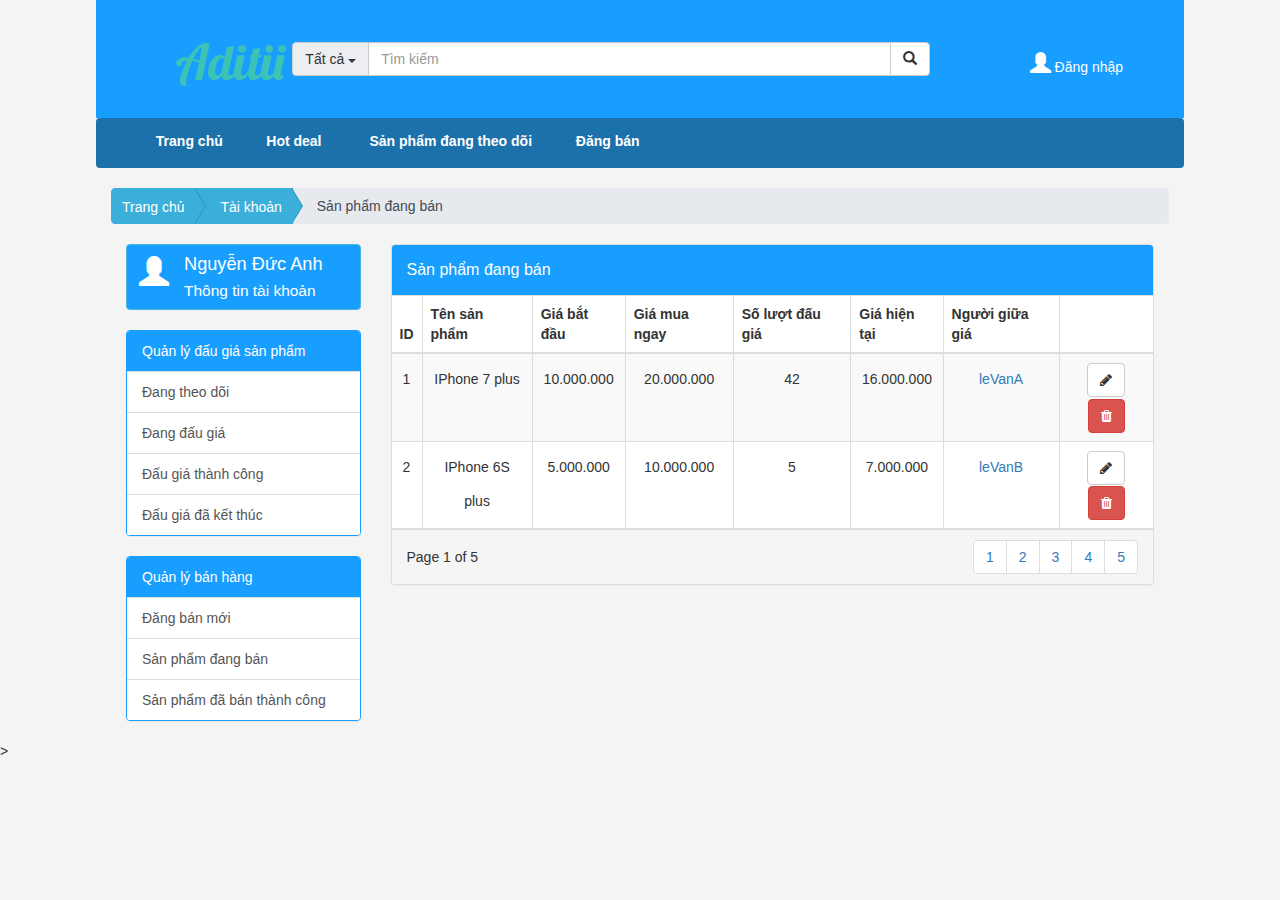
<file: SellingProduct.html>
<!DOCTYPE html>
<html>

<head>
    <title>Tài khoản</title>
    <meta charset="utf-8">
    <link rel="stylesheet" type="text/css" href="assets/bootstrap-3.3.7-dist/css/bootstrap.min.css">
    <link href="assets/css/style.css" rel="stylesheet" type="text/css" media="all" />
    <link href="assets/css/bootstrap-datetimepicker.min.css" rel="stylesheet" type="text/css" media="all" />
    <link href="assets/css/bootstrap-social.css" rel="stylesheet" type="text/css" media="all" />
    <link href="assets/css/font-awesome.css" rel="stylesheet">
    <link href="assets/css/docs.css" rel="stylesheet">
    <link rel="stylesheet" type="text/css" href="assets/css/breadcrumbs.css">
    <link rel="stylesheet" type="text/css" href="assets/css/panel-table.css">
    <script src='https://www.google.com/recaptcha/api.js'></script>
    <style type="text/css">
    .btn-account i {
        margin-top: 2%;
        font-size: 30px;
    }
    
    .btn-account span {
        padding-left: 15px;
        padding-right: 5px;
        width: 100%;
        display: inline-block;
        text-align: left;
        font-size: 130%;
    }
    
    .btn-account span small {
        width: 100%;
        display: inline-block;
        text-align: left;
    }
    </style>
</head>

<body style="background: #f4f4f4">
    <!-- <div id="fb-root"></div> -->
    <!-- Header -->
    <div class="container-fluid" style="width: 85%; max-width: none!important; margin-right: auto; margin-left: auto;">
        <div class="row" style="display:flex; background: #189eff;padding-top: 4%;padding-bottom: 3%;">
            <!-- Khung tiêu đề -->
            <div class="col-md-2" style="display:flex;align-items:center;">
                <div class="col-md-4"></div>
                <div class="col-md-8">
                    <a class="logo" href="index.html">
                        <img src="images/logo.png" alt="logo">
                    </a>
                </div>
            </div>
            <div class="col-md-8" style="display:flex;align-items:center;">
                <!-- Khung search -->
                <!--<form class="form-inline" style="display:table-cell;text-align:center;vertical-align:middle;">-->
                <div class="input-group col-md-11">
                    <!-- Dropdown -->
                    <div class="input-group-btn search-panel">
                        <button class="btn btn-default dropdown-toggle" data-toggle="dropdown" style="background-color:#EDEEF2">
                            <span id="search-concept">Tất cả</span> <span class="caret"></span>
                        </button>
                        <ul class="dropdown-menu" role="menu">
                            <li><a href="#0">Tất cả</a></li>
                            <li><a href="#1">Dụng cụ thể thao</a></li>
                            <li><a href="#2">Điện gia dụng - điện lạnh</a></li>
                            <li><a href="#3">Điện thoại - máy tính bảng</a></li>
                            <li><a href="#4">Đồng hồ - phụ kiện</a></li>
                            <li><a href="#5">Laptop - thiết bị IT</a></li>
                            <li><a href="#6">Máy ảnh - quay phim</a></li>
                            <li><a href="#7">Phụ kiện - thiết bị số</a></li>
                            <li><a href="#8">Sách - báo - tạp chí</a></li>
                            <li><a href="#9">Thời trang</a></li>
                            <li><a href="#10">Tivi - thiết bị nghe nhìn</a></li>
                            <li><a href="#11">Truyện tranh - đồ chơi</a></li>
                        </ul>
                    </div>
                    <!-- Textbox search -->
                    <input type="text" placeholder="Tìm kiếm" class="form-control" />
                    <input type="hidden" name="search-param" value="0" id="search-param">
                    <span class="input-group-btn">
                        <button class="btn btn-default" type="submit">
                            <span class="glyphicon glyphicon-search"></span>
                    </button>
                    </span>
                </div>
                <!--</form>-->
            </div>
            <!-- /Khung search -->
            <div class="col-md-2" style="display:flex;align-items:center;">
                <button class="btn btn-default col-md-2" data-toggle="modal" data-target="#signinModal" style="border:none;background-color:transparent;">
                    <span class="glyphicon glyphicon-user" style="font-size:150%;color:#fff;"></span>
                    <span style="color:#fff;">Đăng nhập</span>
                </button>
                <!-- Modal -->
                <div id="signinModal" class="modal fade" role="dialog">
                    <div class="modal-dialog modal-sm">
                        <!-- Modal content-->
                        <div class="modal-content">
                            <div class="modal-header">
                                <button type="button" class="close" data-dismiss="modal">&times;</button>
                                <h4 class="modal-title">Đăng nhập</h4>
                            </div>
                            <div class="modal-body">
                                <form>
                                    <div class="input-group">
                                        <!-- Email -->
                                        <span class="input-group-addon"><span class="glyphicon glyphicon-user"></span></span>
                                        <input type="email" class="form-control" id="email" placeholder="Email" required autofocus>
                                    </div>
                                    <!-- Email -->
                                    <div class="input-group">
                                        <!-- Mật khẩu -->
                                        <span class="input-group-addon"><span class="glyphicon glyphicon-lock"></span></span>
                                        <input type="password" class="form-control" id="mk" placeholder="Password" required>
                                    </div>
                                    <!-- Mật khẩu -->
                                    <div class="col-md-offset-1 col-md-11" style="padding-right: 0;">
                                        <!-- link -->
                                        <div class="col-md-7" style="padding-right: 0; text-align: right;">
                                            <a href="#">Quên mật khẩu?</a>
                                        </div>
                                        <div class="col-md-5" style="padding-right: 0; text-align: right;">
                                            <a href="signup.html">Đăng ký</a>
                                        </div>
                                    </div>
                                    <!-- link -->
                                    <!-- Checkbox duy trì đăng nhập -->
                                    <div class="col-md-offset-4 col-md-8" style="padding-right: 0; text-align: right;">
                                        <div class="checkbox">
                                            <label>
                                                <input type="checkbox">Duy trì đăng nhập</label>
                                        </div>
                                    </div>
                                    <div class="col-md-12" style="padding-left: 0; padding-right: 0;">
                                        <button type="button" class="btn btn-labeled btn-success" style="width: 49%">
                                            <span class="btn-label"><i class="glyphicon glyphicon-ok"></i></span>Đăng nhập</button>
                                        <button type="button" class="btn btn-labeled btn-danger" data-dismiss="modal" style="width: 49%">
                                            <span class="btn-label"><i class="glyphicon glyphicon-remove"></i></span>Hủy</button>
                                    </div>
                                    <div class="col-md-12" style="padding: 0;">
                                        <hr/>
                                    </div>
                                    <a class="btn btn-block btn-social btn-facebook">
                                        <span class="fa fa-facebook"></span> Đăng nhập với facebook
                                    </a>
                                    <a class="btn btn-block btn-social btn-google">
                                        <span class="fa fa-google"></span> Đăng nhập với google
                                    </a>
                                </form>
                            </div>
                            <!-- <div class="modal-footer">
                            <button type="button" class="btn btn-default" data-dismiss="modal">Close</button>
                          </div> -->
                        </div>
                    </div>
                </div>
                <!-- Modal -->
            </div>
        </div>
        <!-- /Khung tiêu đề -->
        <div id="nav" class="row navbar" style="background: #1d71ab;padding-top:1%;padding-bottom:1%;">
            <!-- Navigation bar -->
            <ul style="list-style:none;text-align:center;">
                <li style="width:10%;"><a>Trang chủ</a></li>
                <li style="width:10%;"><a>Hot deal</a></li>
                <li style="width:20%;"><a>Sản phẩm đang theo dõi</a></li>
                <li style="width:10%;"><a>Đăng bán</a></li>
            </ul>
        </div>
        <!-- /Navigation bar -->
        <!-- Đường dẫn -->
        <div class="row container-fluid">
            <ol class="breadcrumb breadcrumb-arrow">
                <li><a href="index.html">Trang chủ</a></li>
                <li><a href="index.html">Tài khoản</a></li>
                <li class="active"><span>Sản phẩm đang bán</span></li>
            </ol>
            <!-- /Đường dẫn -->
        </div>
        <div class="container-fluid" style="max-width: none!important; margin-right: auto; margin-left: auto;">
            <div class="row">
                <!-- Panel left -->
                <div class="col-md-3">
                    <a class="btn btn-info btn-account " href="#" style="width: 100%; margin-bottom: 20px; background-color: #189eff">
                        <i class="glyphicon glyphicon-user pull-left"></i>
                        <span>Nguyễn Đức Anh<br><small>Thông tin tài khoản</small></span>
                    </a>
                    <div class="panel panel-default" style="border-color: #189eff;">
                        <div class="panel-heading" style="background-color: #189eff; color:#fff">Quản lý đấu giá sản phẩm </div>
                        <div class="list-group">
                            <a href="#" class="list-group-item">Đang theo dõi</a>
                            <a href="#" class="list-group-item">Đang đấu giá</a>
                            <a href="#" class="list-group-item">Đấu giá thành công</a>
                            <a href="#" class="list-group-item">Đấu giá đã kết thúc</a>
                        </div>
                    </div>
                    <div class="panel panel-default" style="border-color: #189eff;">
                        <div class="panel-heading" style="background-color: #189eff; color:#fff">Quản lý bán hàng</div>
                        <div class="list-group">
                            <a href="#" class="list-group-item">Đăng bán mới</a>
                            <a href="#" class="list-group-item">Sản phẩm đang bán</a>
                            <a href="#" class="list-group-item">Sản phẩm đã bán thành công</a>
                        </div>
                    </div>
                </div>
                <!-- Panel left -->
                <div class="col-md-9">
                    <!-- Kết quả tìm kiếm -->
                    <div class="panel panel-default panel-table ">
                        <div class="panel-heading " style="background-color: #189eff; color:#fff ">
                            <div class="row ">
                                <div class="col col-xs-6 ">
                                    <h3 class="panel-title ">Sản phẩm đang bán</h3>
                                </div>
                            </div>
                        </div>
                        <div class="panel-body ">
                            <table class="table table-striped table-bordered table-list ">
                                <thead>
                                    <tr>
                                        <th class="hidden-xs ">ID</th>
                                        <th>Tên sản phẩm</th>
                                        <th>Giá bắt đầu</th>
                                        <th>Giá mua ngay</th>
                                        <th>Số lượt đấu giá</th>
                                        <th>Giá hiện tại</th>
                                        <th>Người giữa giá</th>
                                        <th></th>
                                    </tr>
                                </thead>
                                <tbody>
                                    <tr>
                                        <td class="hidden-xs " align="center ">1</td>
                                        <td>IPhone 7 plus</td>
                                        <td>10.000.000</td>
                                        <td>20.000.000</td>
                                        <td>42</td>
                                        <td>16.000.000</td>
                                        <td><a href="# ">leVanA</a></td>
                                        <td align="center ">
                                            <a class="btn btn-default "><em class="fa fa-pencil "></em></a>
                                            <a class="btn btn-danger "><em class="fa fa-trash "></em></a>
                                        </td>
                                    </tr>
                                    <tr>
                                        <td class="hidden-xs " align="center ">2</td>
                                        <td>IPhone 6S plus</td>
                                        <td>5.000.000</td>
                                        <td>10.000.000</td>
                                        <td>5</td>
                                        <td>7.000.000</td>
                                        <td><a href="# ">leVanB</a></td>
                                        <td align="center ">
                                            <a class="btn btn-default "><em class="fa fa-pencil "></em></a>
                                            <a class="btn btn-danger "><em class="fa fa-trash "></em></a>
                                        </td>
                                    </tr>
                                </tbody>
                            </table>
                        </div>
                        <div class="panel-footer ">
                            <div class="row ">
                                <div class="col col-xs-4 ">Page 1 of 5
                                </div>
                                <div class="col col-xs-8 ">
                                    <ul class="pagination hidden-xs pull-right ">
                                        <li><a href="# ">1</a></li>
                                        <li><a href="# ">2</a></li>
                                        <li><a href="# ">3</a></li>
                                        <li><a href="# ">4</a></li>
                                        <li><a href="# ">5</a></li>
                                    </ul>
                                    <ul class="pagination visible-xs pull-right ">
                                        <li><a href="# ">«</a></li>
                                        <li><a href="# ">»</a></li>
                                    </ul>
                                </div>
                            </div>
                        </div>
                    </div>
                    <!-- /Kết quả -->
                </div>
            </div>
        </div>
    </div>
    <script type="text/javascript" src="assets/jquery-3.1.1.min.js"></script>
    <script type="text/javascript" src="assets/bootstrap-3.3.7-dist/js/bootstrap.min.js"></script>
    <script type="text/javascript" src="assets/bootstrap-3.3.7-dist/js/bootstrap-datetimepicker.js" charset="UTF-8"></script>
    <script type="text/javascript">
    $('.form_date').datetimepicker({
        //language:  'fr',
        weekStart: 1,
        todayBtn: 1,
        autoclose: 1,
        todayHighlight: 1,
        startView: 2,
        minView: 2,
        forceParse: 0
    });
    $(document).ready(function(e) {
        $('.search-panel .dropdown-menu').find('a').click(function(e) {
            e.preventDefault();
            var param = $(this).attr("href").replace("#", "");
            var concept = $(this).text();
            $('.search-panel span#search-concept').text(concept);
            $('.input-group #search-param').val(param);
        });
    });
    </script>
</body>

</html>>
</file>
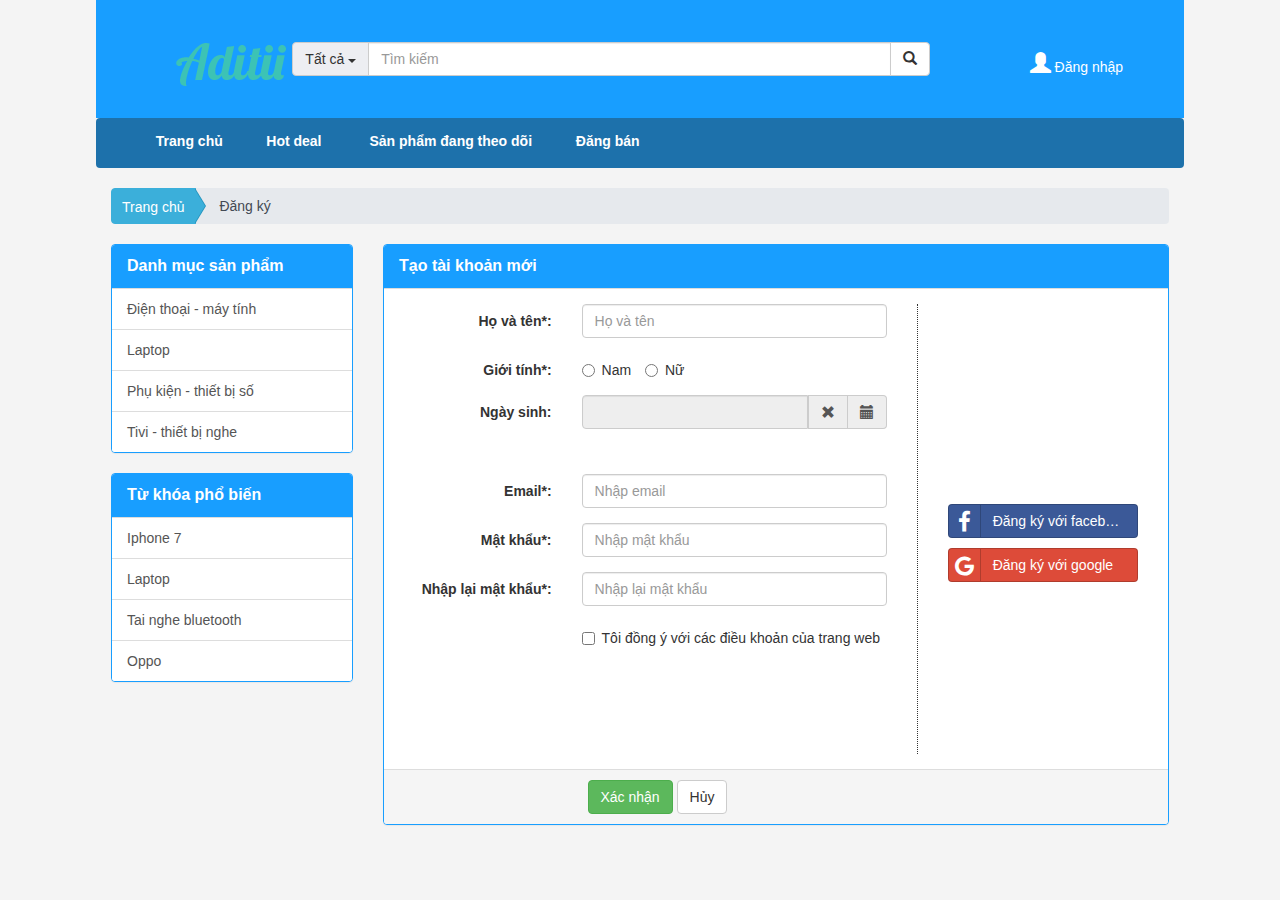
<file: signup.html>
<!DOCTYPE html>
<html>

<head>
    <title>Đăng ký</title>
    <meta charset="utf-8">
    <link rel="stylesheet" type="text/css" href="assets/bootstrap-3.3.7-dist/css/bootstrap.min.css">
    <link href="assets/css/style.css" rel="stylesheet" type="text/css" media="all" />
    <link href="assets/css/bootstrap-datetimepicker.min.css" rel="stylesheet" type="text/css" media="all" />
    <link href="assets/css/bootstrap-social.css" rel="stylesheet" type="text/css" media="all" />
    <link href="assets/css/font-awesome.css" rel="stylesheet">
    <link rel="stylesheet" type="text/css" href="assets/css/breadcrumbs.css">
    <link href="assets/css/docs.css" rel="stylesheet">
    <script src='https://www.google.com/recaptcha/api.js'></script>
</head>

<body style="background: #f4f4f4">
    <!-- <div id="fb-root"></div> -->
    <!-- Header -->
    <div class="container-fluid" style="width: 85%; max-width: none!important; margin-right: auto; margin-left: auto;">
        <div class="row" style="display:flex; background: #189eff;padding-top: 4%;padding-bottom: 3%;">
            <!-- Khung tiêu đề -->
            <div class="col-md-2" style="display:flex;align-items:center;">
                <div class="col-md-4"></div>
                <div class="col-md-8">
                    <a class="logo" href="index.html">
                        <img src="images/logo.png" alt="logo">
                    </a>
                </div>
            </div>
            <div class="col-md-8" style="display:flex;align-items:center;">
                <!-- Khung search -->
                <!--<form class="form-inline" style="display:table-cell;text-align:center;vertical-align:middle;">-->
                <div class="input-group col-md-11">
                    <!-- Dropdown -->
                    <div class="input-group-btn search-panel">
                        <button class="btn btn-default dropdown-toggle" data-toggle="dropdown" style="background-color:#EDEEF2">
                            <span id="search-concept">Tất cả</span> <span class="caret"></span>
                        </button>
                        <ul class="dropdown-menu" role="menu">
                            <li><a href="#0">Tất cả</a></li>
                            <li><a href="#1">Dụng cụ thể thao</a></li>
                            <li><a href="#2">Điện gia dụng - điện lạnh</a></li>
                            <li><a href="#3">Điện thoại - máy tính bảng</a></li>
                            <li><a href="#4">Đồng hồ - phụ kiện</a></li>
                            <li><a href="#5">Laptop - thiết bị IT</a></li>
                            <li><a href="#6">Máy ảnh - quay phim</a></li>
                            <li><a href="#7">Phụ kiện - thiết bị số</a></li>
                            <li><a href="#8">Sách - báo - tạp chí</a></li>
                            <li><a href="#9">Thời trang</a></li>
                            <li><a href="#10">Tivi - thiết bị nghe nhìn</a></li>
                            <li><a href="#11">Truyện tranh - đồ chơi</a></li>
                        </ul>
                    </div>
                    <!-- Textbox search -->
                    <input type="text" placeholder="Tìm kiếm" class="form-control" />
                    <input type="hidden" name="search-param" value="0" id="search-param">
                    <span class="input-group-btn">
                        <button class="btn btn-default" type="submit">
                            <span class="glyphicon glyphicon-search"></span>
                    </button>
                    </span>
                </div>
                <!--</form>-->
            </div>
            <!-- /Khung search -->
            <div class="col-md-2" style="display:flex;align-items:center;">
                <button class="btn btn-default col-md-2" data-toggle="modal" data-target="#signinModal" style="border:none;background-color:transparent;">
                    <span class="glyphicon glyphicon-user" style="font-size:150%;color:#fff;"></span>
                    <span style="color:#fff;">Đăng nhập</span>
                </button>
                <!-- Modal -->
                <div id="signinModal" class="modal fade" role="dialog">
                    <div class="modal-dialog modal-sm">
                        <!-- Modal content-->
                        <div class="modal-content">
                            <div class="modal-header">
                                <button type="button" class="close" data-dismiss="modal">&times;</button>
                                <h4 class="modal-title">Đăng nhập</h4>
                            </div>
                            <div class="modal-body">
                                <form>
                                    <div class="input-group">
                                        <!-- Email -->
                                        <span class="input-group-addon"><span class="glyphicon glyphicon-user"></span></span>
                                        <input type="email" class="form-control" id="email" placeholder="Email" required autofocus>
                                    </div>
                                    <!-- Email -->
                                    <div class="input-group">
                                        <!-- Mật khẩu -->
                                        <span class="input-group-addon"><span class="glyphicon glyphicon-lock"></span></span>
                                        <input type="password" class="form-control" id="mk" placeholder="Password" required>
                                    </div>
                                    <!-- Mật khẩu -->
                                    <div class="col-md-offset-1 col-md-11" style="padding-right: 0;">
                                        <!-- link -->
                                        <div class="col-md-7" style="padding-right: 0; text-align: right;">
                                            <a href="#">Quên mật khẩu?</a>
                                        </div>
                                        <div class="col-md-5" style="padding-right: 0; text-align: right;">
                                            <a href="signup.html">Đăng ký</a>
                                        </div>
                                    </div>
                                    <!-- link -->
                                    <!-- Checkbox duy trì đăng nhập -->
                                    <div class="col-md-offset-4 col-md-8" style="padding-right: 0; text-align: right;">
                                        <div class="checkbox">
                                            <label>
                                                <input type="checkbox">Duy trì đăng nhập</label>
                                        </div>
                                    </div>
                                    <div class="col-md-12" style="padding-left: 0; padding-right: 0;">
                                        <button type="button" class="btn btn-labeled btn-success" style="width: 49%">
                                            <span class="btn-label"><i class="glyphicon glyphicon-ok"></i></span>Đăng nhập</button>
                                        <button type="button" class="btn btn-labeled btn-danger" data-dismiss="modal" style="width: 49%">
                                            <span class="btn-label"><i class="glyphicon glyphicon-remove"></i></span>Hủy</button>
                                    </div>
                                    <div class="col-md-12" style="padding: 0;">
                                        <hr/>
                                    </div>
                                    <a class="btn btn-block btn-social btn-facebook">
                                        <span class="fa fa-facebook"></span> Đăng nhập với facebook
                                    </a>
                                    <a class="btn btn-block btn-social btn-google">
                                        <span class="fa fa-google"></span> Đăng nhập với google
                                    </a>
                                </form>
                            </div>
                            <!-- <div class="modal-footer">
                            <button type="button" class="btn btn-default" data-dismiss="modal">Close</button>
                          </div> -->
                        </div>
                    </div>
                </div>
                <!-- Modal -->
            </div>
        </div>
        <!-- /Khung tiêu đề -->
        <div id="nav" class="row navbar" style="background: #1d71ab;padding-top:1%;padding-bottom:1%;">
            <!-- Navigation bar -->
            <ul style="list-style:none;text-align:center;">
                <li style="width:10%;"><a>Trang chủ</a></li>
                <li style="width:10%;"><a>Hot deal</a></li>
                <li style="width:20%;"><a>Sản phẩm đang theo dõi</a></li>
                <li style="width:10%;"><a>Đăng bán</a></li>
            </ul>
        </div>
        <!-- /Navigation bar -->
        <div class="row container-fluid">
            <ol class="breadcrumb breadcrumb-arrow">
                <li><a href="index.html">Trang chủ</a></li>
                <li class="active"><span>Đăng ký</span></li>
            </ol>
            <!-- /Đường dẫn -->
        </div>
    </div>
    <div class="container-fluid" style="width: 85%; max-width: none!important; margin-right: auto; margin-left: auto;">
        <div class="row">
            <!-- Panel left -->
            <div class="col-md-3">
                <div class="panel panel-default" style="border-color: #189eff;">
                    <div class="panel-heading" style="background-color: #189eff;">
                        <span class="panel-title">Danh mục sản phẩm</span>
                    </div>
                    <div class="list-group">
                        <a href="#" class="list-group-item">Điện thoại - máy tính</a>
                        <a href="#" class="list-group-item">Laptop</a>
                        <a href="#" class="list-group-item">Phụ kiện - thiết bị số</a>
                        <a href="#" class="list-group-item">Tivi - thiết bị nghe</a>
                    </div>
                </div>
                <div class="panel panel-default" style="border-color: #189eff;">
                    <div class="panel-heading" style="background-color: #189eff;">
                        <span class="panel-title">Từ khóa phổ biến</span>
                    </div>
                    <div class="list-group">
                        <a href="#" class="list-group-item">Iphone 7</a>
                        <a href="#" class="list-group-item">Laptop</a>
                        <a href="#" class="list-group-item">Tai nghe bluetooth</a>
                        <a href="#" class="list-group-item">Oppo</a>
                    </div>
                </div>
            </div>
            <!-- Panel left -->
            <div class="col-md-9">
                <div class="panel panel-default" style="border-color: #189eff;">
                    <div class="panel-heading" style="background-color: #189eff;">
                        <span class="panel-title">Tạo tài khoản mới</span>
                    </div>
                    <div class="panel-body">
                        <!-- panel body -->
                        <div class="col-sm-8">
                            <form class="form-horizontal">
                                <!-- form -->
                                <div class="form-group">
                                    <!-- Tên tài khoản -->
                                    <label class="control-label col-sm-4" for="ten">Họ và tên*:</label>
                                    <div class="col-sm-8">
                                        <input type="ten" class="form-control" id="ten" placeholder="Họ và tên">
                                    </div>
                                </div>
                                <div class="form-group">
                                    <!-- Giới tính radio -->
                                    <label class="control-label col-sm-4" for="chonGioiTinh">Giới tính*:</label>
                                    <div class="col-sm-8">
                                        <label class="radio-inline">
                                            <input type="radio" name="gioiTinh">Nam</label>
                                        <label class="radio-inline">
                                            <input type="radio" name="gioiTinh">Nữ</label>
                                    </div>
                                </div>
                                <div class="form-group">
                                    <!-- Ngày sinh -->
                                    <label for="dtp_input2" class="col-sm-4 control-label">Ngày sinh:</label>
                                    <div class="col-sm-8">
                                        <div class="input-group date form_date" data-date="" data-date-format="dd MM yyyy" data-link-field="dtp_input2" data-link-format="yyyy-mm-dd">
                                            <input class="form-control" type="text" value="" readonly>
                                            <span class="input-group-addon"><span class="glyphicon glyphicon-remove"></span></span>
                                            <span class="input-group-addon"><span class="glyphicon glyphicon-calendar"></span></span>
                                        </div>
                                        <input type="hidden" id="dtp_input2" value="" />
                                        <br/>
                                    </div>
                                </div>
                                <div class="form-group">
                                    <!-- Email -->
                                    <label class="control-label col-sm-4" for="email">Email*:</label>
                                    <div class="col-sm-8">
                                        <input type="email" class="form-control" id="email" placeholder="Nhập email">
                                    </div>
                                </div>
                                <div class="form-group">
                                    <!-- Mật khẩu -->
                                    <label class="control-label col-sm-4" for="matKhau">Mật khẩu*:</label>
                                    <div class="col-sm-8">
                                        <input type="password" class="form-control" id="matKhau" placeholder="Nhập mật khẩu">
                                    </div>
                                </div>
                                <div class="form-group">
                                    <!-- Nhập lại mật khẩu -->
                                    <label class="control-label col-sm-4" for="nhapLaiMatKhau">Nhập lại mật khẩu*:</label>
                                    <div class="col-sm-8">
                                        <input type="password" class="form-control" id="nhapLaiMatKhau" placeholder="Nhập lại mật khẩu">
                                    </div>
                                </div>
                                <div class="form-group">
                                    <!-- Checkbox đồng ý điều khoản -->
                                    <div class="col-sm-offset-4 col-sm-8">
                                        <div class="checkbox">
                                            <label>
                                                <input type="checkbox"> Tôi đồng ý với các điều khoản của trang web</label>
                                        </div>
                                    </div>
                                </div>
                                <dir class="col-sm-offset-4 col-sm-8">
                                    <div class="g-recaptcha" data-sitekey="6LfSJyMUAAAAAMV3e5E87XtAdptnrMg_aVn68n0L"></div>
                                </dir>
                            </form>
                            <!-- form -->
                        </div>
                        <div class="col-sm-4">
                            <!-- Facebook, google -->
                            <div class="inner" style="border-left: 1px dotted; height: 450px;">
                                <div style=" padding-left: 30px; padding-top: 200px">
                                    <a class="btn btn-block btn-social btn-facebook">
                                        <span class="fa fa-facebook"></span> Đăng ký với facebook
                                    </a>
                                </div>
                                <div style=" padding-left: 30px; padding-top: 10px">
                                    <a class="btn btn-block btn-social btn-google">
                                        <span class="fa fa-google"></span> Đăng ký với google
                                    </a>
                                </div>
                            </div>
                        </div>
                        <!-- Facebook, google -->
                    </div>
                    <!-- panel body -->
                    <div class="panel-footer">
                        <div class="col-sm-offset-3">
                            <button type="submit" class="btn btn-success">Xác nhận</button>
                            <button type="button" class="btn btn-default">Hủy</button>
                        </div>
                    </div>
                </div>
            </div>
        </div>
    </div>
    <script type="text/javascript" src="assets/jquery-3.1.1.min.js"></script>
    <script type="text/javascript" src="assets/bootstrap-3.3.7-dist/js/bootstrap.min.js"></script>
    <script type="text/javascript" src="assets/bootstrap-3.3.7-dist/js/bootstrap-datetimepicker.js" charset="UTF-8"></script>
    <script type="text/javascript">
    $('.form_date').datetimepicker({
        //language:  'fr',
        weekStart: 1,
        todayBtn: 1,
        autoclose: 1,
        todayHighlight: 1,
        startView: 2,
        minView: 2,
        forceParse: 0
    });
    $(document).ready(function(e) {
        $('.search-panel .dropdown-menu').find('a').click(function(e) {
            e.preventDefault();
            var param = $(this).attr("href").replace("#", "");
            var concept = $(this).text();
            $('.search-panel span#search-concept').text(concept);
            $('.input-group #search-param').val(param);
        });
    });
    </script>
</body>

</html>
</file>
<file: assets/css/style.css>
.navbar li {
	float:left;
	padding: 0.1%;
}

.navbar a {
	color: #fff;
	text-decoration: none;
	display: inline-block;
	text-align: center;
	font-weight: bold;
	cursor: pointer;
}

	.navbar a:hover {
		color: #eee;
	}

.numberical-info {
	font-size: 150%;
	color: #f00;
}

.numberical-info-small {
	color: #f00;
}

.odd-row {
	padding-top: 1%;
	padding-bottom: 1%;
	background-color: #DDDDDD;
}

.even-row {
	padding-top: 1%;
	padding-bottom: 1%;
	background-color: #fff;
}

#related-product {
	text-align: center;
}

#related-product img {
	width: 150px;
	height: 150px;
}

#wrapper img {
	width: 650px;
	height: 400px;
}

.panel-heading span {
	font-weight: bold;
	color: #fff;
	size: 150%;
}

.list-group a {
	cursor: pointer;
}

.item-row {
	border: 1px solid;
	border-radius: 4px;
	border-color: #D9EDF7;
	background-color: #F6F7F9;
	display: flex;
	align-items: center;
}

.item-row img {
	width: 100%;
	height: 100%;
	padding-top: 3%;
	padding-bottom: 3%;
}

.item-row a {
	text-decoration: none;
	cursor: pointer;
}

.item-info span {
	font-weight: bold;
}
.input-group {
	margin-bottom: 10px;
}
</file>
<file: assets/css/docs.css>
body{font-weight:300;-webkit-font-smoothing:antialiased}
h2{text-align:center;font-weight:300}
.btn-social-icon{margin-bottom:4px}
.jumbotron{position:relative;font-size:16px;color:#fff;color:rgba(255,255,255,0.75);text-align:center;border-radius:0;padding-bottom:80px;background-image:-webkit-linear-gradient(left, #720e9e 0, #dd4b39 100%);background-image:-o-linear-gradient(left, #720e9e 0, #dd4b39 100%);background-image:linear-gradient(to right, #720e9e 0, #dd4b39 100%);background-repeat:repeat-x;filter:progid:DXImageTransform.Microsoft.gradient(startColorstr='#ff720e9e', endColorstr='#ffdd4b39', GradientType=1)}.jumbotron h1{margin-bottom:15px;font-weight:300;letter-spacing:-1px;color:#fff}
.jumbotron iframe{width:100px !important;height:20px !important;border:none;overflow:hidden;margin:2px}
.jumbotron p a,.jumbotron .jumbotron-links a{font-weight:500;color:#fff}
.jumbotron .jumbotron-links{margin-top:15px;margin-bottom:0;padding-left:0;list-style:none;font-size:14px}.jumbotron .jumbotron-links li{display:inline}
.jumbotron .jumbotron-links li+li{margin-left:20px}
.jumbotron .bottom{position:absolute;bottom:0;left:0;right:0;padding:18px;background-color:rgba(0,0,0,0.2)}
.btn-outline{margin-top:15px;margin-bottom:15px;padding:18px 24px;font-size:inherit;font-weight:500;color:#fff;background-color:transparent;border-color:#fff;border-color:rgba(255,255,255,0.5);transition:all .1s ease-in-out}.btn-outline:hover,.btn-outline:active{color:#720e9e;background-color:#fff;border-color:#fff}
.how-to{padding:20px}.how-to h2{text-align:center}
.how-to li{font-size:21px;line-height:1.7;margin-top:20px}.how-to li p{font-size:16px;color:#555}
.how-to code{font-size:85%;word-wrap:break-word;white-space:normal}
footer{text-align:center;opacity:.8;padding:50px;background-image:-webkit-linear-gradient(left, #dd4b39 0, #720e9e 100%);background-image:-o-linear-gradient(left, #dd4b39 0, #720e9e 100%);background-image:linear-gradient(to right, #dd4b39 0, #720e9e 100%);background-repeat:repeat-x;filter:progid:DXImageTransform.Microsoft.gradient(startColorstr='#ffdd4b39', endColorstr='#ff720e9e', GradientType=1)}footer a{color:#fff}footer a:hover{color:#fff}
.links{margin:0;list-style:none;padding-left:0}.links li{display:inline;padding:0 10px}
.social-class .social-hex{font-family:Monaco,Menlo,Consolas,"Courier New",monospace;font-size:10px;opacity:.3;float:right}
.social-class li{margin-bottom:4px}.social-class li:hover .social-hex{opacity:1}
.social-class li:hover code{background-color:#e8e8ee}
.social-class code{cursor:default}
</file>
<file: assets/css/breadcrumbs.css>
.breadcrumb-arrow {
    height: 36px;
    padding: 0;
    line-height: 36px;
    list-style: none;
    background-color: #e6e9ed
}
.breadcrumb-arrow li:first-child a {
    border-radius: 4px 0 0 4px;
    -webkit-border-radius: 4px 0 0 4px;
    -moz-border-radius: 4px 0 0 4px
}
.breadcrumb-arrow li, .breadcrumb-arrow li a, .breadcrumb-arrow li span {
    display: inline-block;
    vertical-align: top
}
.breadcrumb-arrow li:not(:first-child) {
    margin-left: -5px
}
.breadcrumb-arrow li+li:before {
    padding: 0;
    content: ""
}
.breadcrumb-arrow li span {
    padding: 0 10px
}
.breadcrumb-arrow li a, .breadcrumb-arrow li:not(:first-child) span {
    height: 36px;
    padding: 0 10px 0 25px;
    line-height: 36px
}
.breadcrumb-arrow li:first-child a {
    padding: 0 10px
}
.breadcrumb-arrow li a {
    position: relative;
    color: #fff;
    text-decoration: none;
    background-color: #3bafda;
    border: 1px solid #3bafda
}
.breadcrumb-arrow li:first-child a {
    padding-left: 10px
}
.breadcrumb-arrow li a:after, .breadcrumb-arrow li a:before {
    position: absolute;
    top: -1px;
    width: 0;
    height: 0;
    content: '';
    border-top: 18px solid transparent;
    border-bottom: 18px solid transparent
}
.breadcrumb-arrow li a:before {
    right: -10px;
    z-index: 3;
    border-left-color: #3bafda;
    border-left-style: solid;
    border-left-width: 11px
}
.breadcrumb-arrow li a:after {
    right: -11px;
    z-index: 2;
    border-left: 11px solid #2494be
}
.breadcrumb-arrow li a:focus, .breadcrumb-arrow li a:hover {
    background-color: #4fc1e9;
    border: 1px solid #4fc1e9
}
.breadcrumb-arrow li a:focus:before, .breadcrumb-arrow li a:hover:before {
    border-left-color: #4fc1e9
}
.breadcrumb-arrow li a:active {
    background-color: #2494be;
    border: 1px solid #2494be
}
.breadcrumb-arrow li a:active:after, .breadcrumb-arrow li a:active:before {
    border-left-color: #2494be
}
.breadcrumb-arrow li span {
    color: #434a54
}
</file>
<file: assets/css/panel-table.css>
.panel-table .panel-body {
    padding: 0;
}

.panel-table .panel-body .table-bordered {
    border-style: none;
    margin: 0;
}

.panel-table .panel-body .table-bordered > thead > tr > th:first-of-type {
    text-align: center;
    width: 30px;
}

.panel-table .panel-body .table-bordered > thead > tr > th:last-of-type,
.panel-table .panel-body .table-bordered > tbody > tr > td:last-of-type {
    border-right: 0px;
}

.panel-table .panel-body .table-bordered > thead > tr > th:first-of-type,
.panel-table .panel-body .table-bordered > tbody > tr > td:first-of-type {
    border-left: 0px;
}

.panel-table .panel-body .table-bordered > tbody > tr:first-of-type > td {
    border-bottom: 0px;
}

.panel-table .panel-body .table-bordered > thead > tr:first-of-type > th {
    border-top: 0px;
}

.panel-table .panel-footer .pagination {
    margin: 0;
}


/*
used to vertically center elements, may need modification if you're not using default sizes.
*/

.panel-table .panel-footer .col {
    line-height: 34px;
    height: 34px;
}

.panel-table .panel-heading .col h3 {
    line-height: 30px;
    height: 30px;
}

.panel-table .panel-body .table-bordered > tbody > tr > td {
    line-height: 34px;
    text-align: center;
}
</file>
